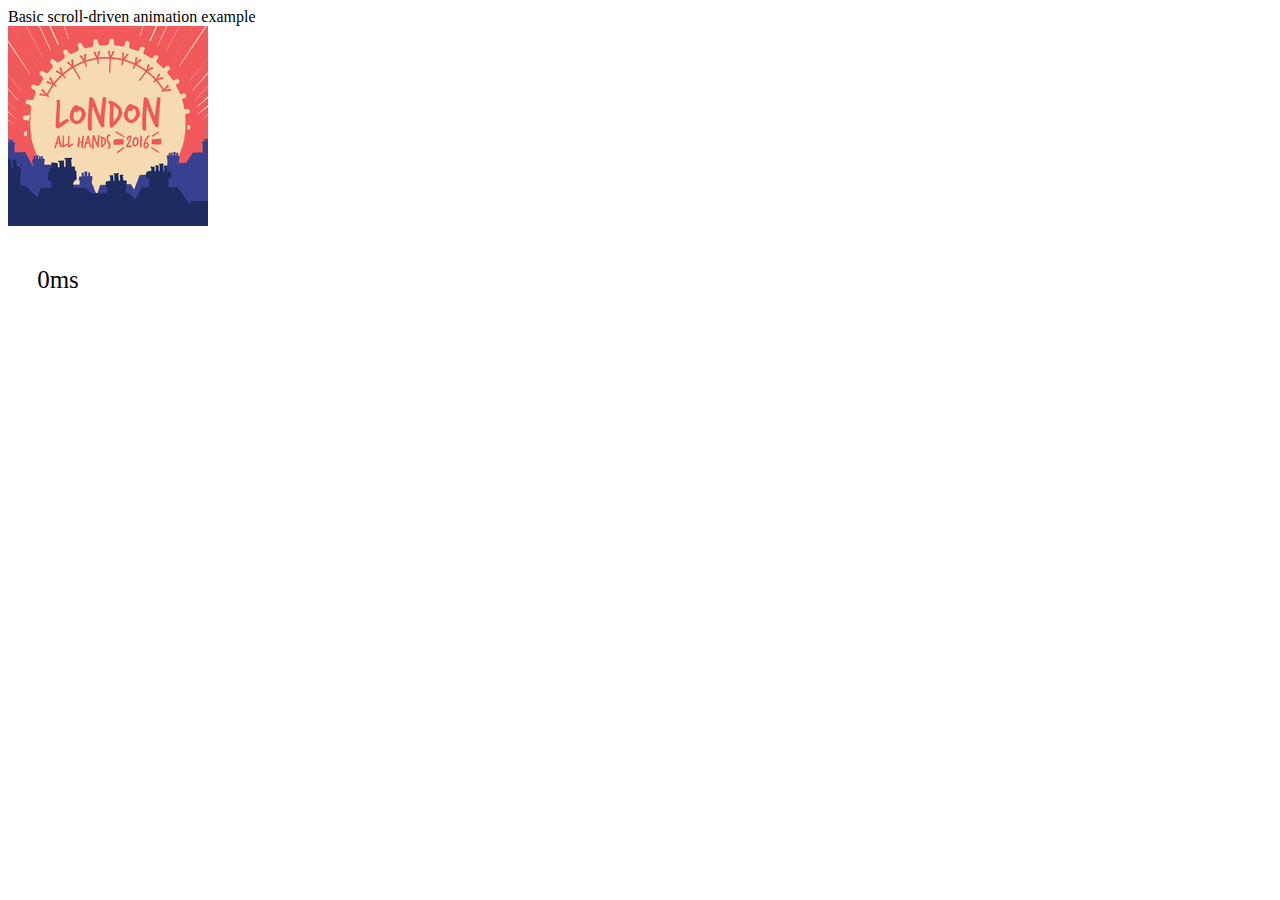
<file: basic.html>
<!DOCTYPE html>
<html>
<head>
  <meta charset="utf-8">
  <meta name="viewport" content="width=device-width">
  <title>Basic scroll-driven animation example</title>
  <link href="basic.css" rel="stylesheet"></link>
  <script src="basic.js"></script>
</head>
<body>
  Basic scroll-driven animation example<br/>
  <div class="container">
    <div id="target">
      <img src="image.png">
    </div>
  </div>
  <div class="scrollable" id="scrollable">
    <div>0ms</div>
    <div>100ms</div>
    <div>200ms</div>
    <div>300ms</div>
    <div>400ms</div>
    <div>500ms</div>
    <div>600ms</div>
    <div>700ms</div>
    <div>800ms</div>
    <div>900ms</div>
    <div>1000ms</div>
  </div><br/><br/>

</body>
</html>
</file>
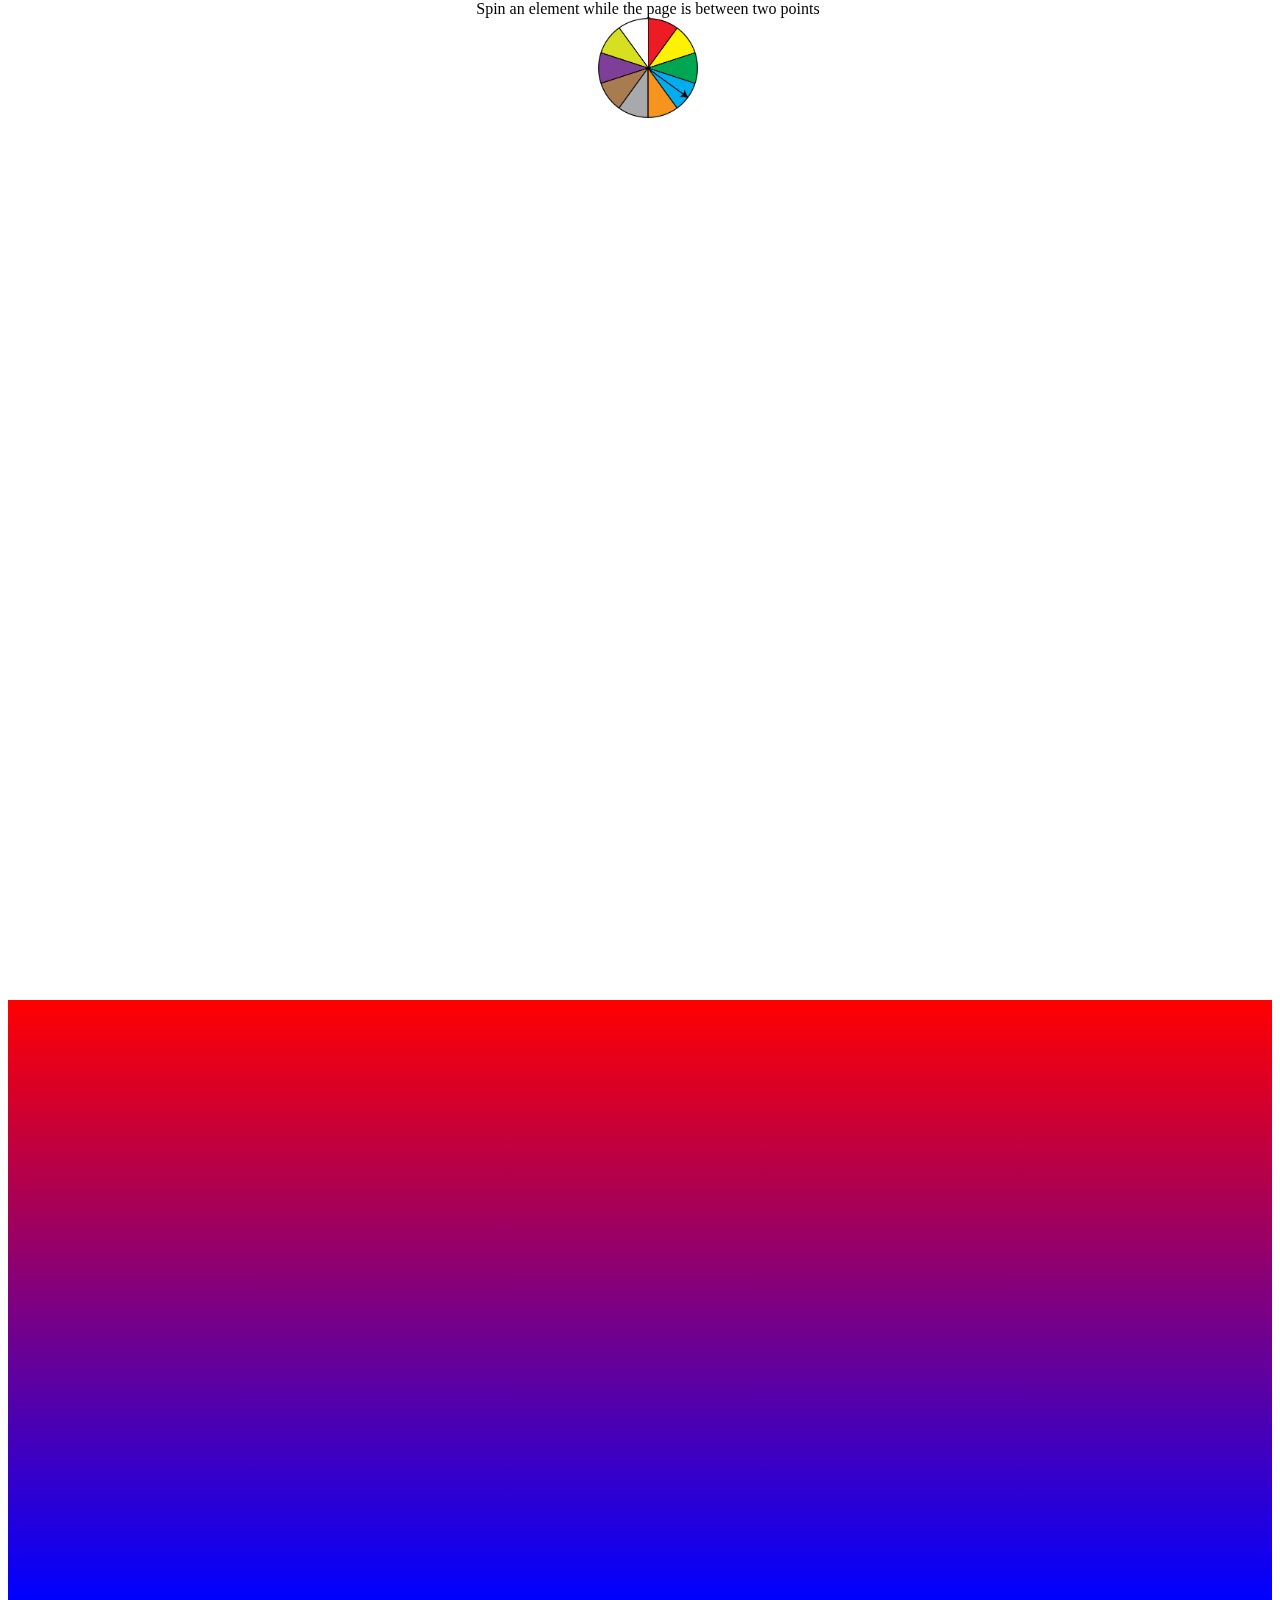
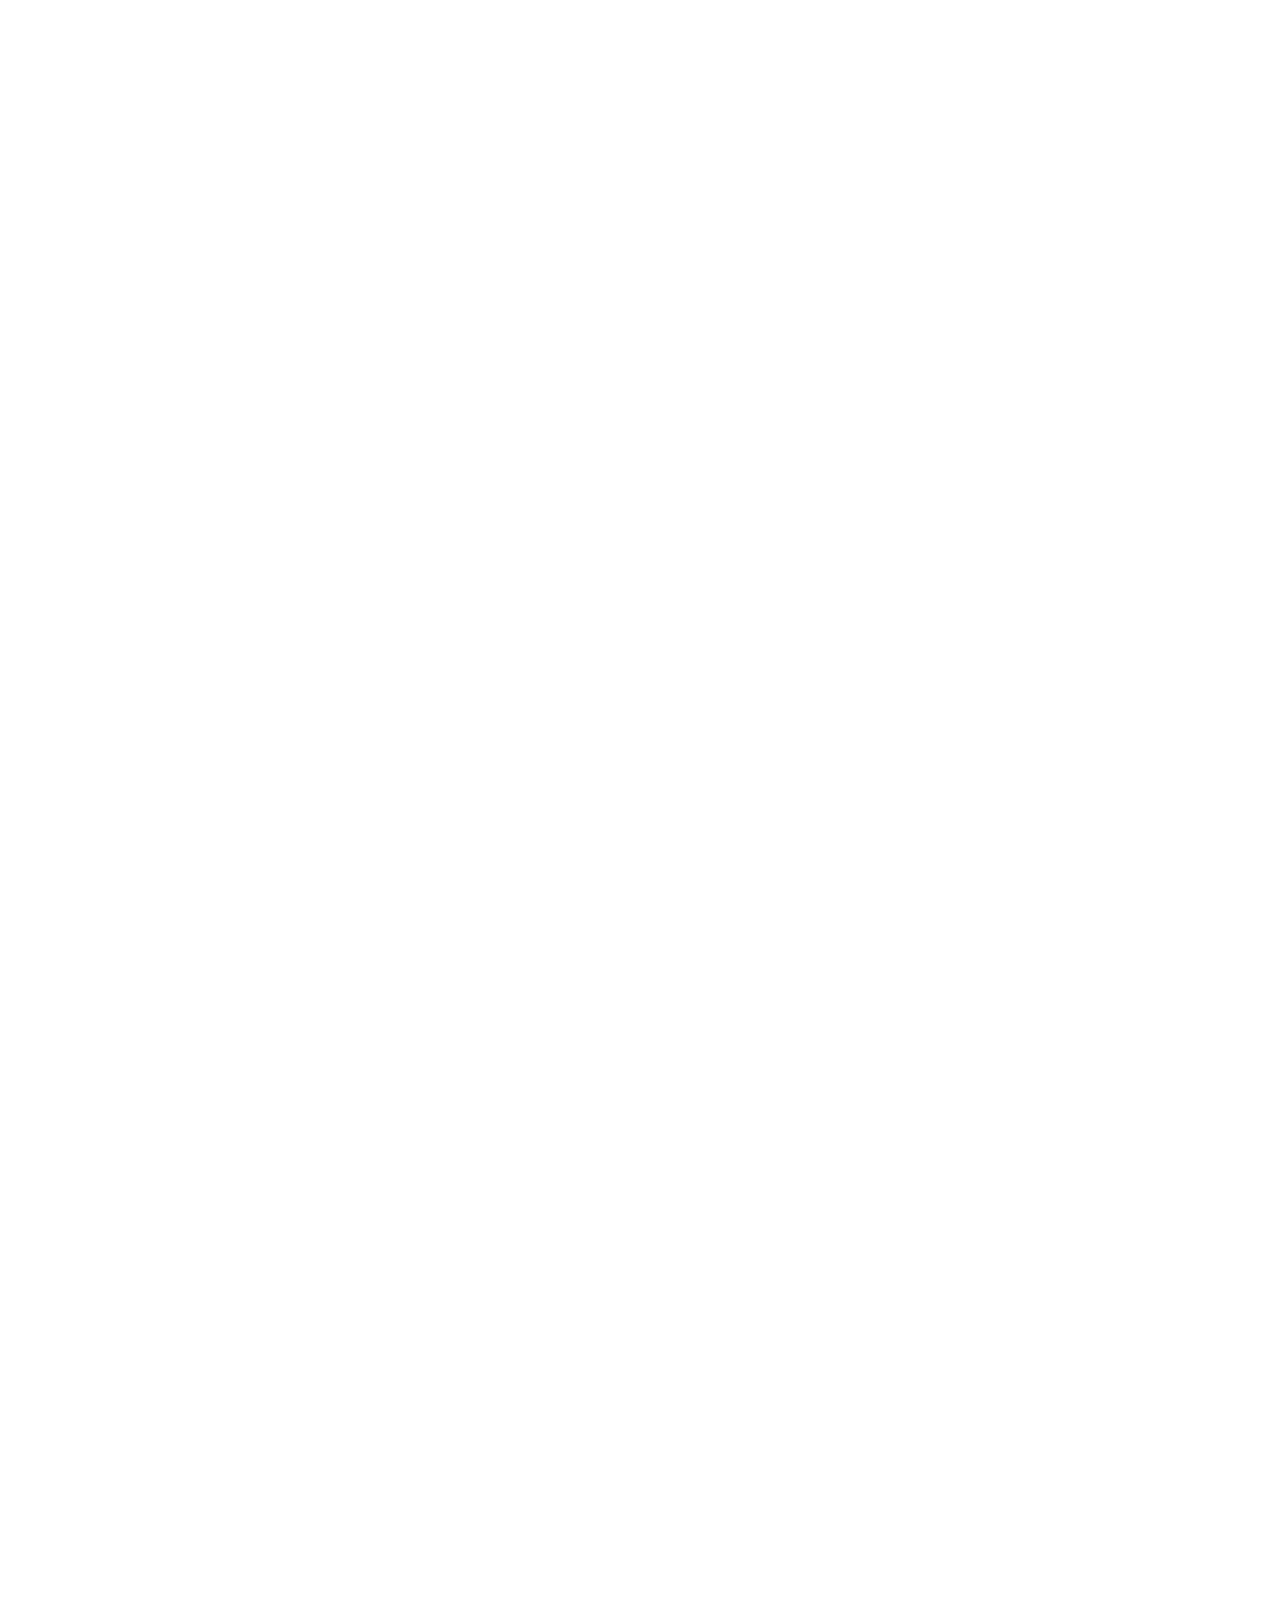
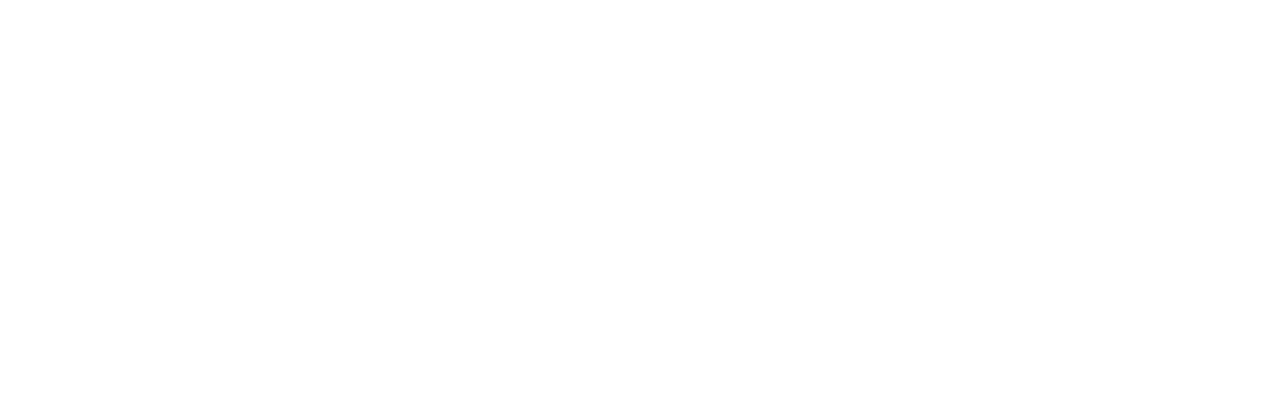
<file: timebase-example2.html>
<!DOCTYPE html>
<html>
  <head>
    <meta charset="utf-8">
    <title>Spin an element while the page is between two points</title>
    <link href="timebase-example2.css" rel="stylesheet"></link>
    <script src="timebase-example2.js"></script>
  </head>
  <body>
    <div id="spinner-container">
      Spin an element while the page is between two points<br/>
      <img src="spinner.png" id="spinner">
    </div>
    <div id="active"></div>
  </body>
</html>
</file>
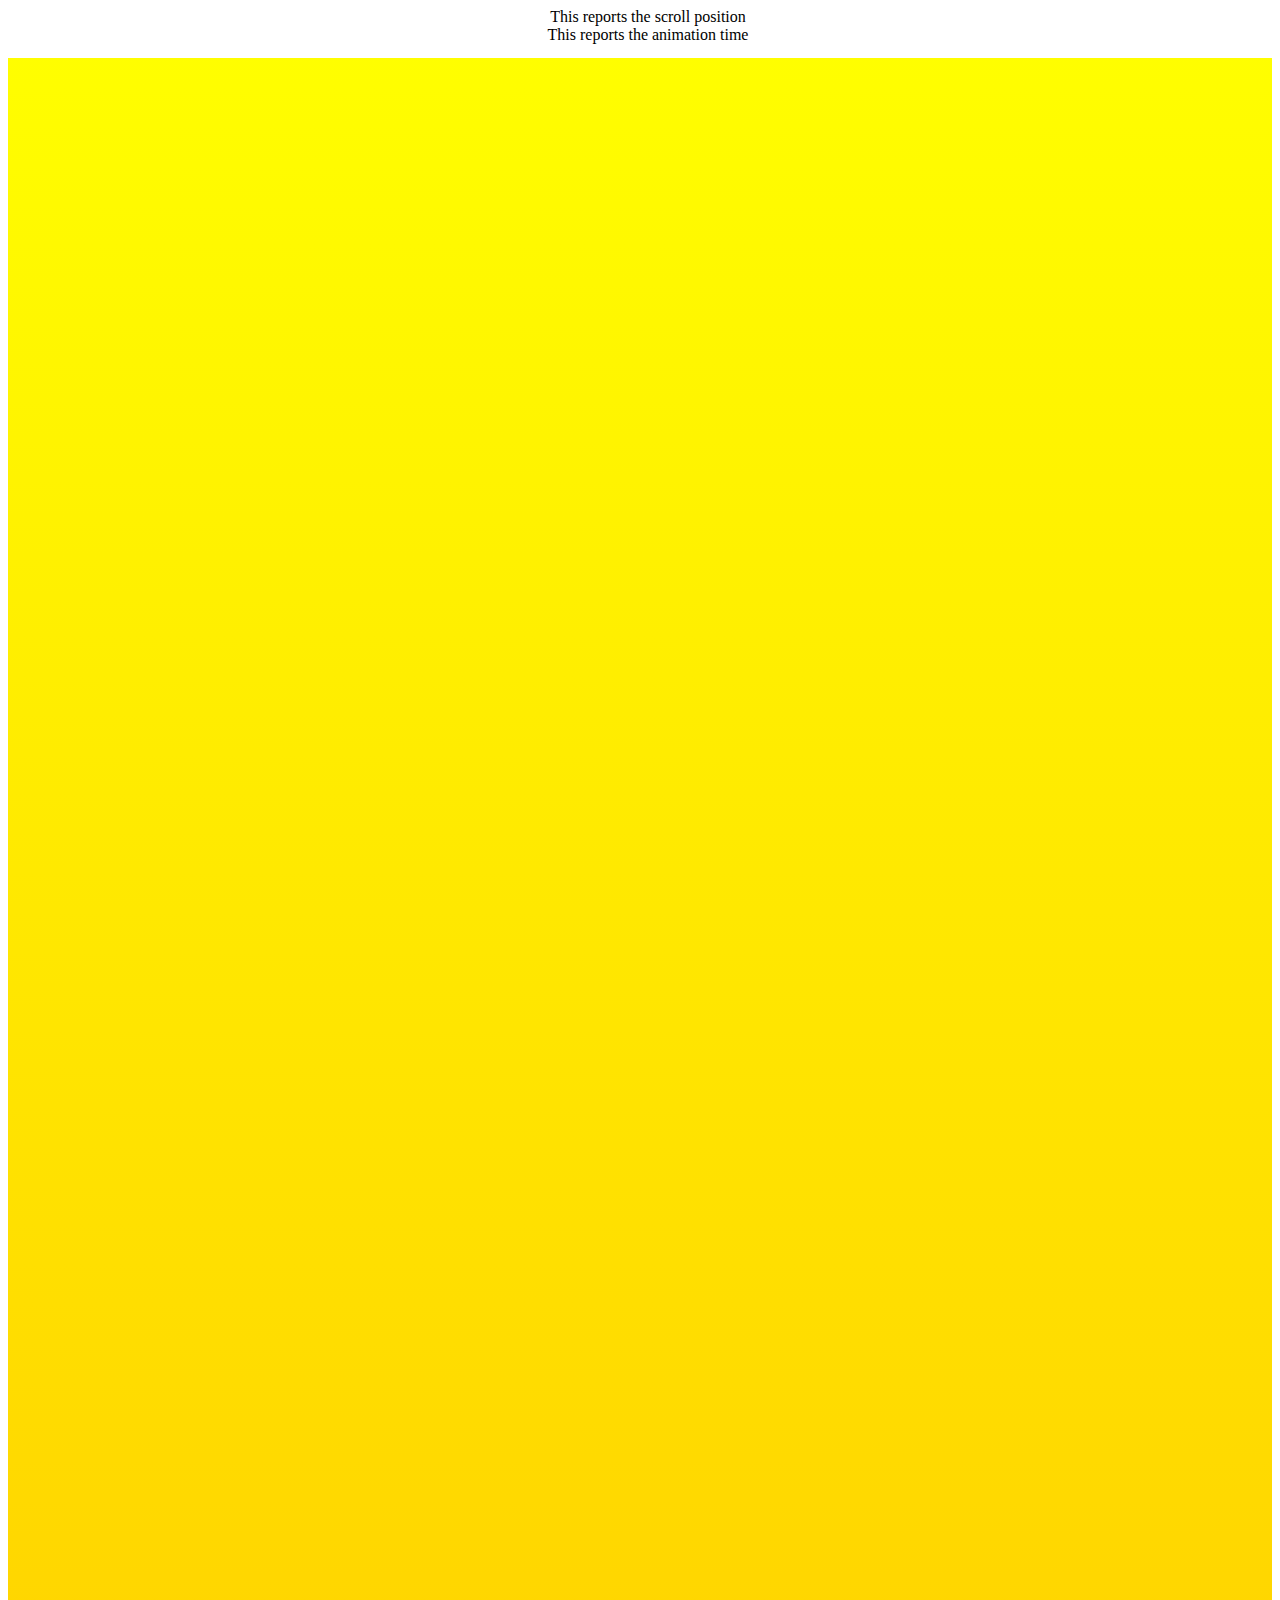
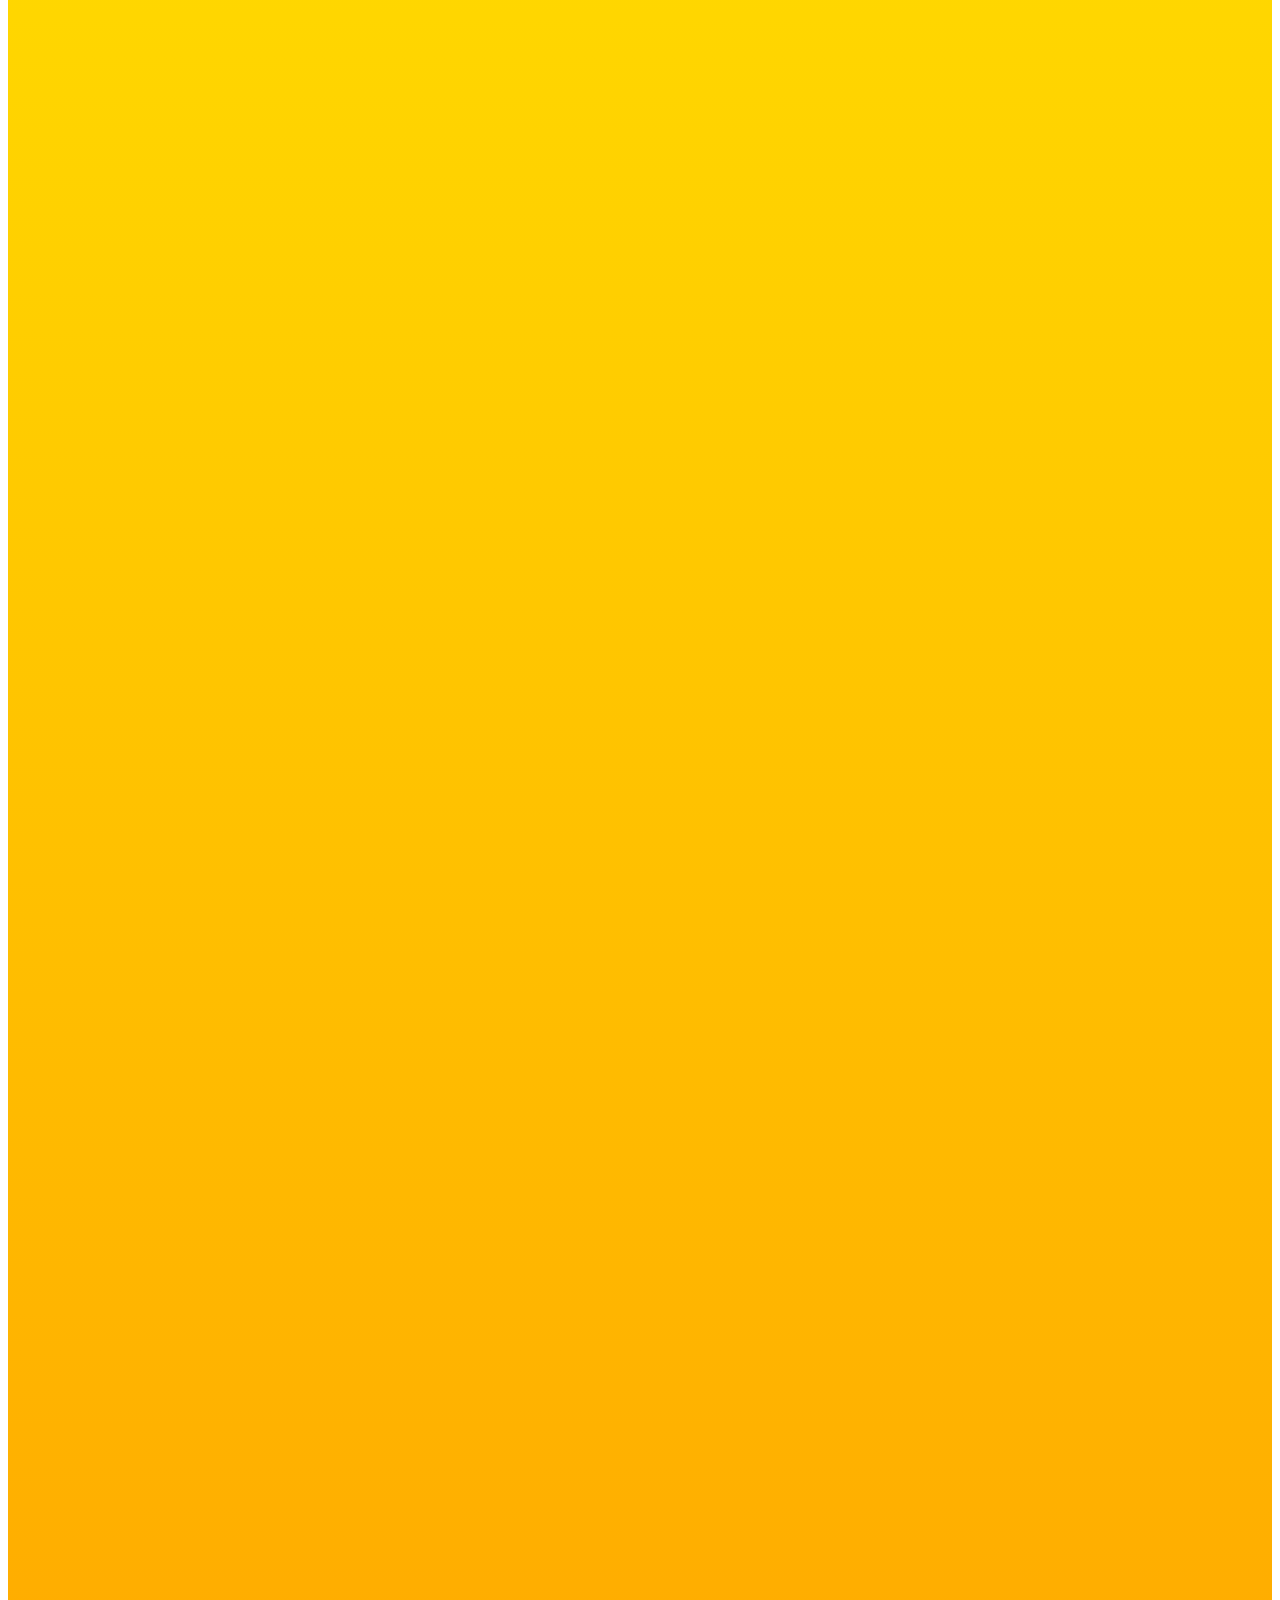
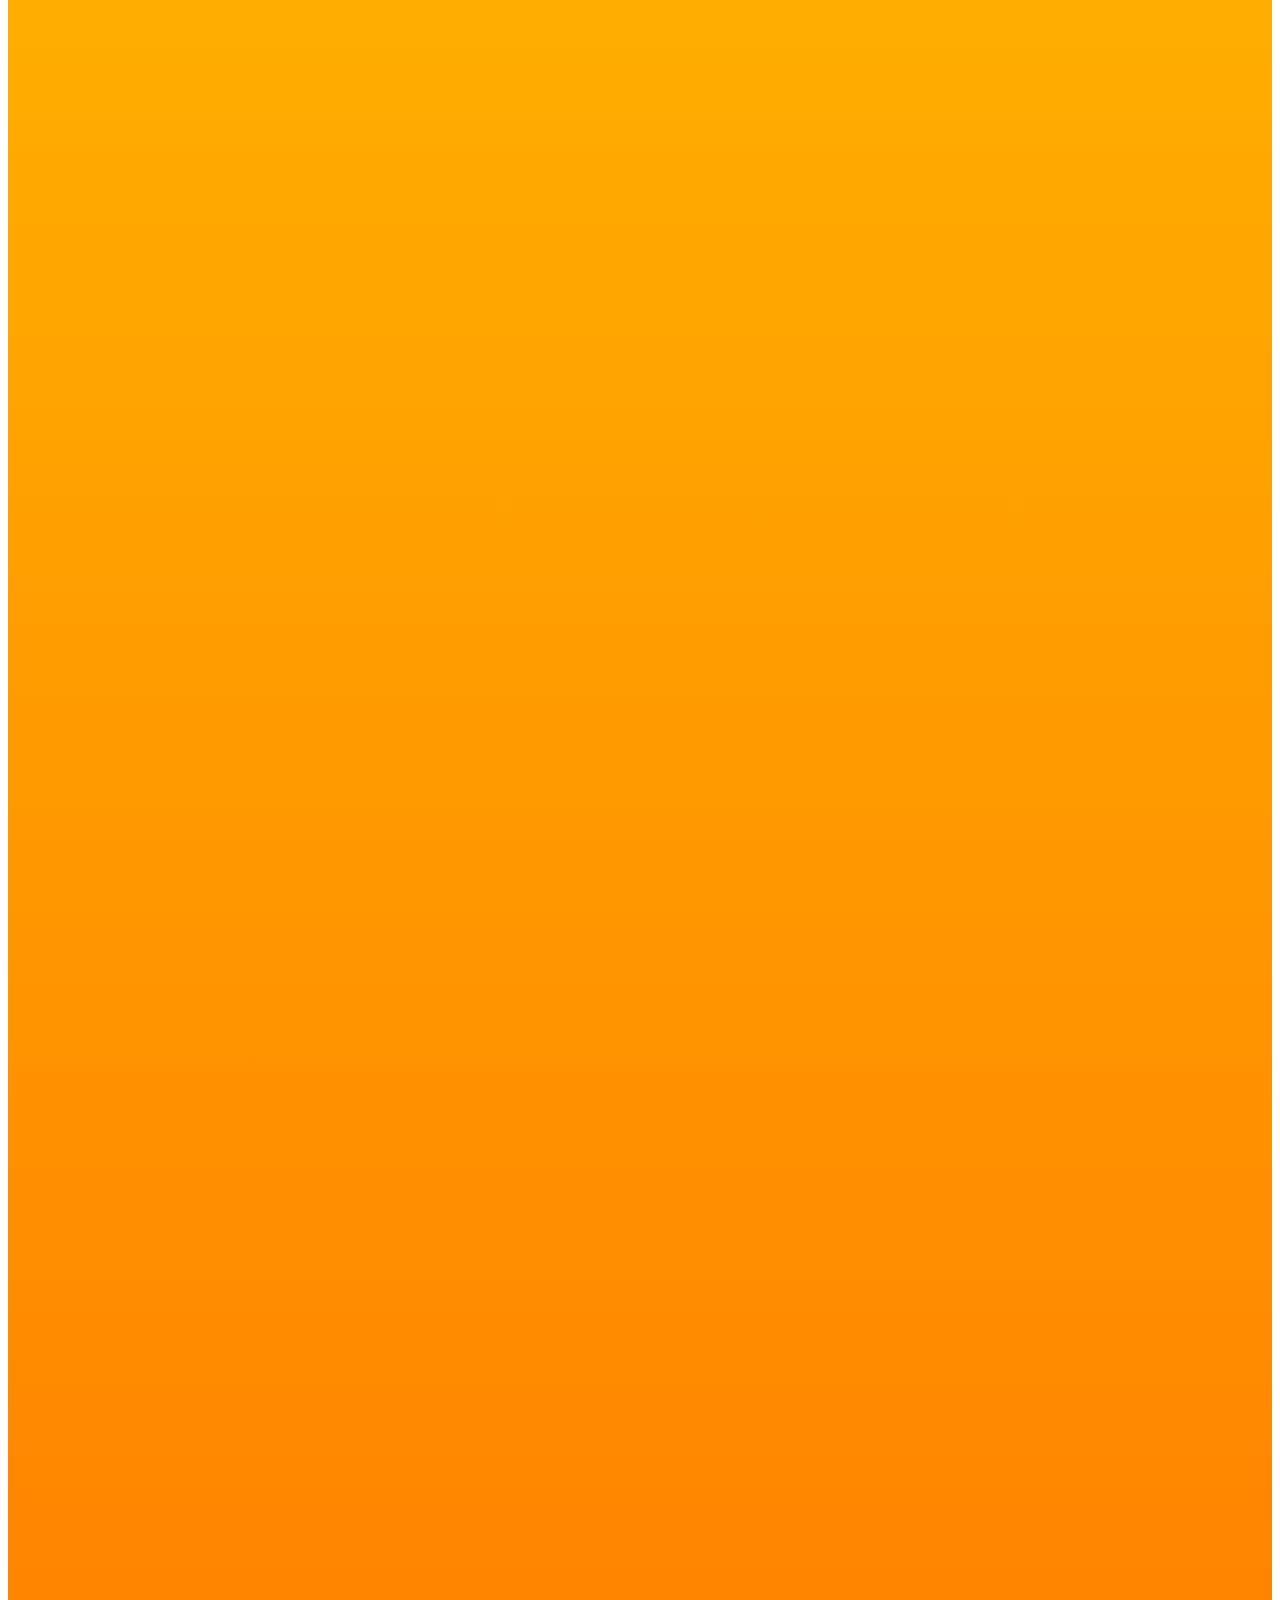
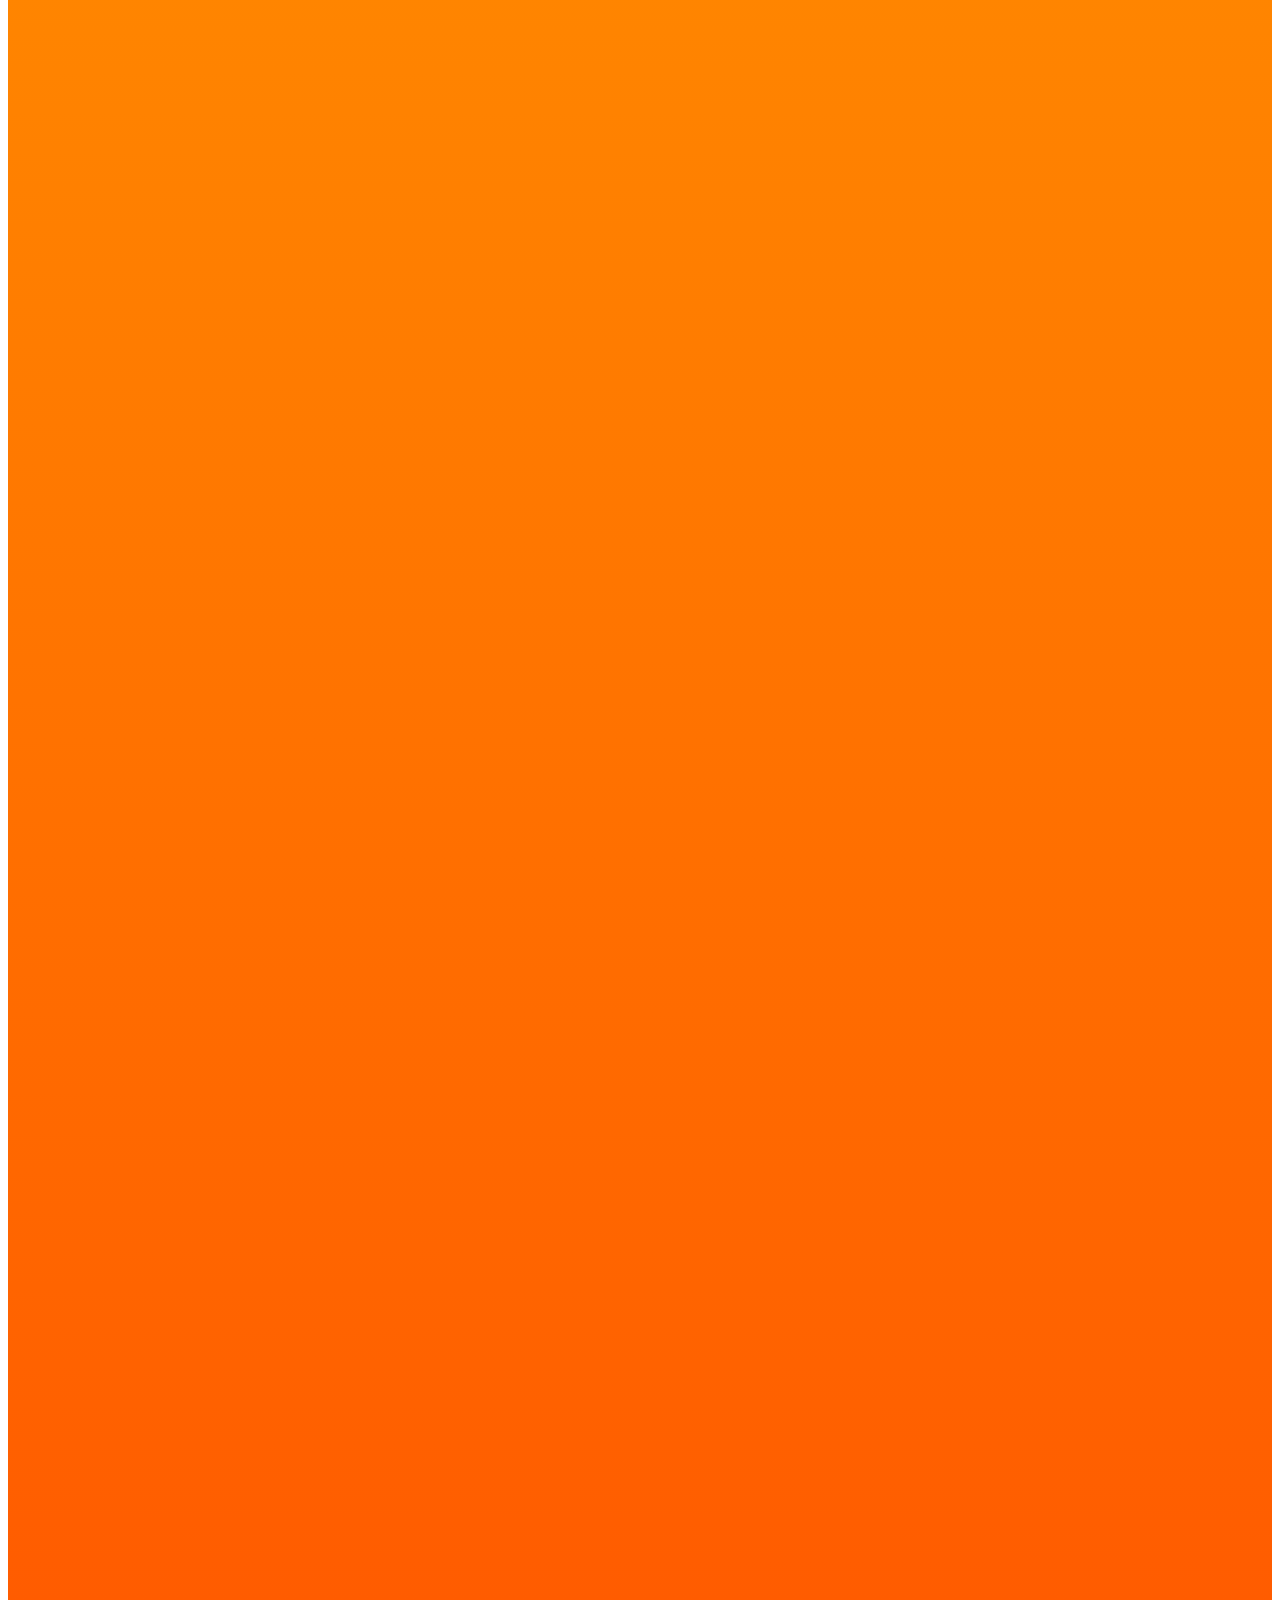
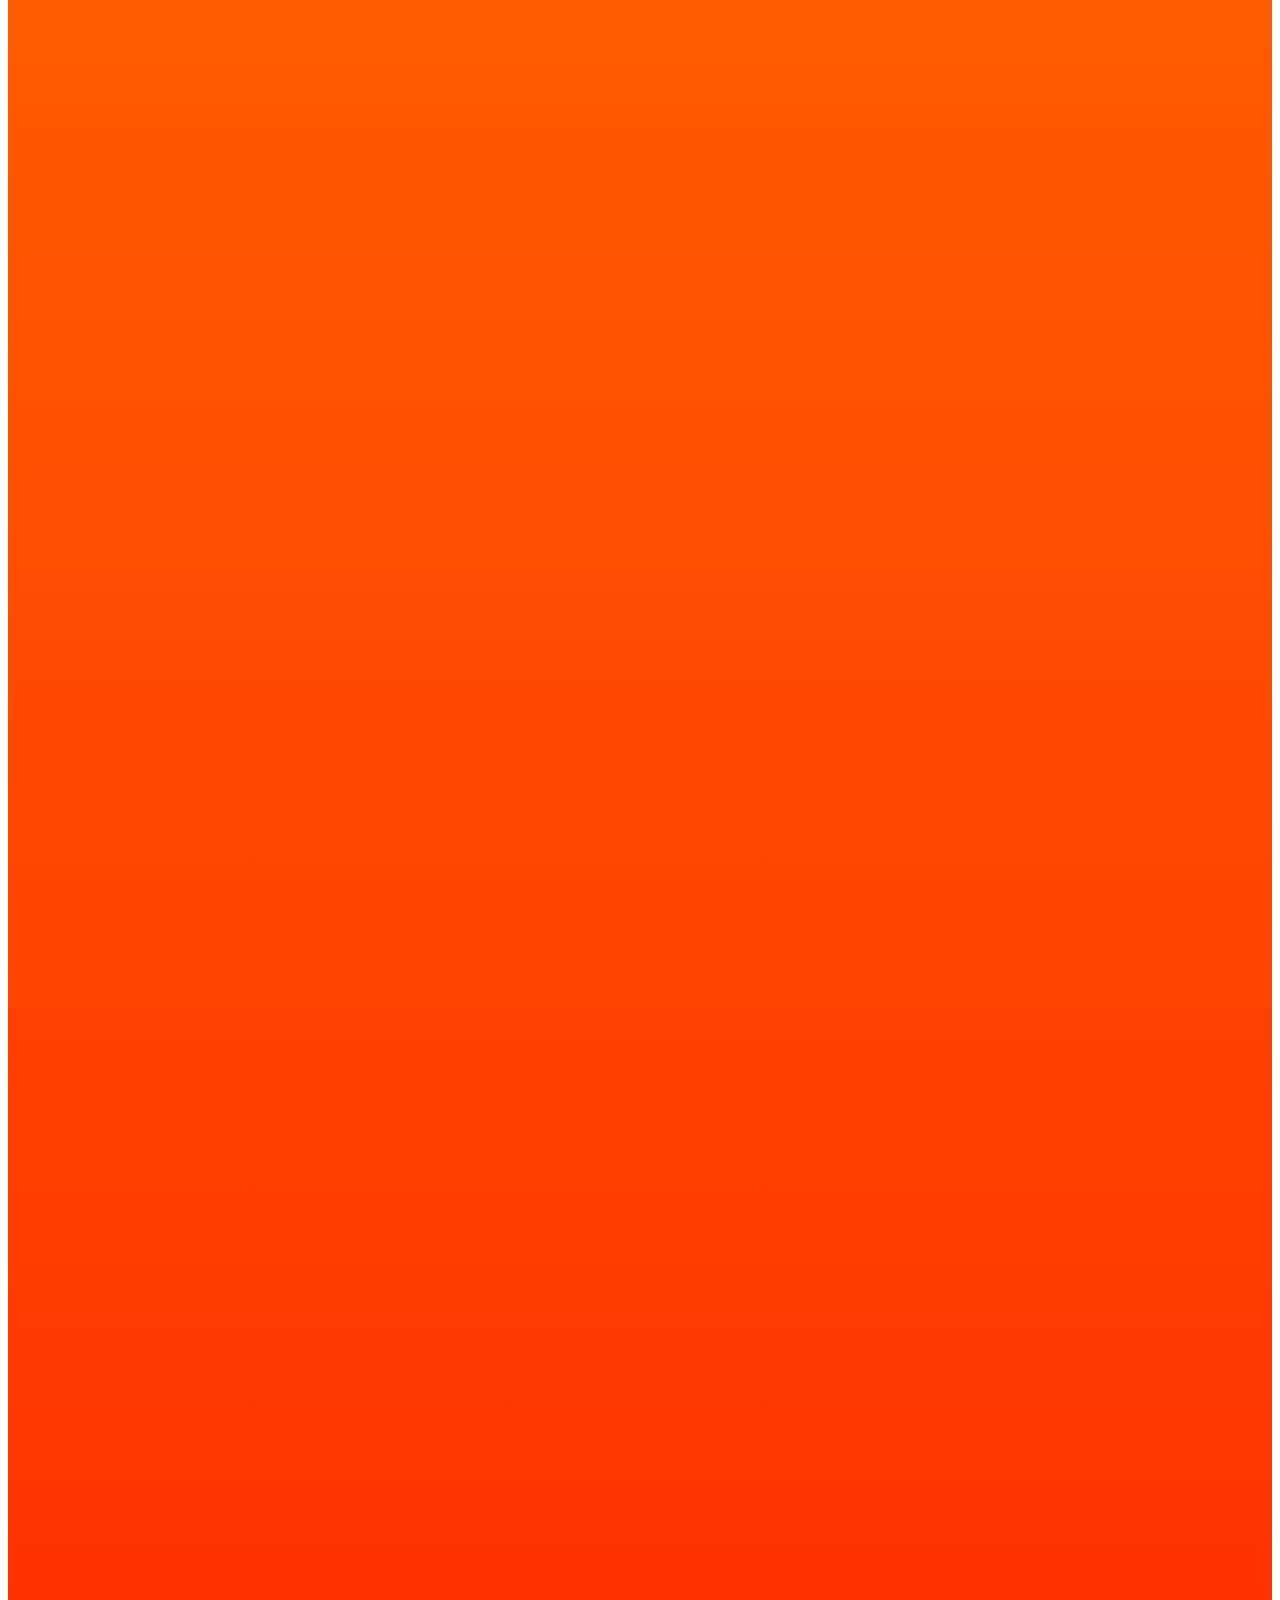
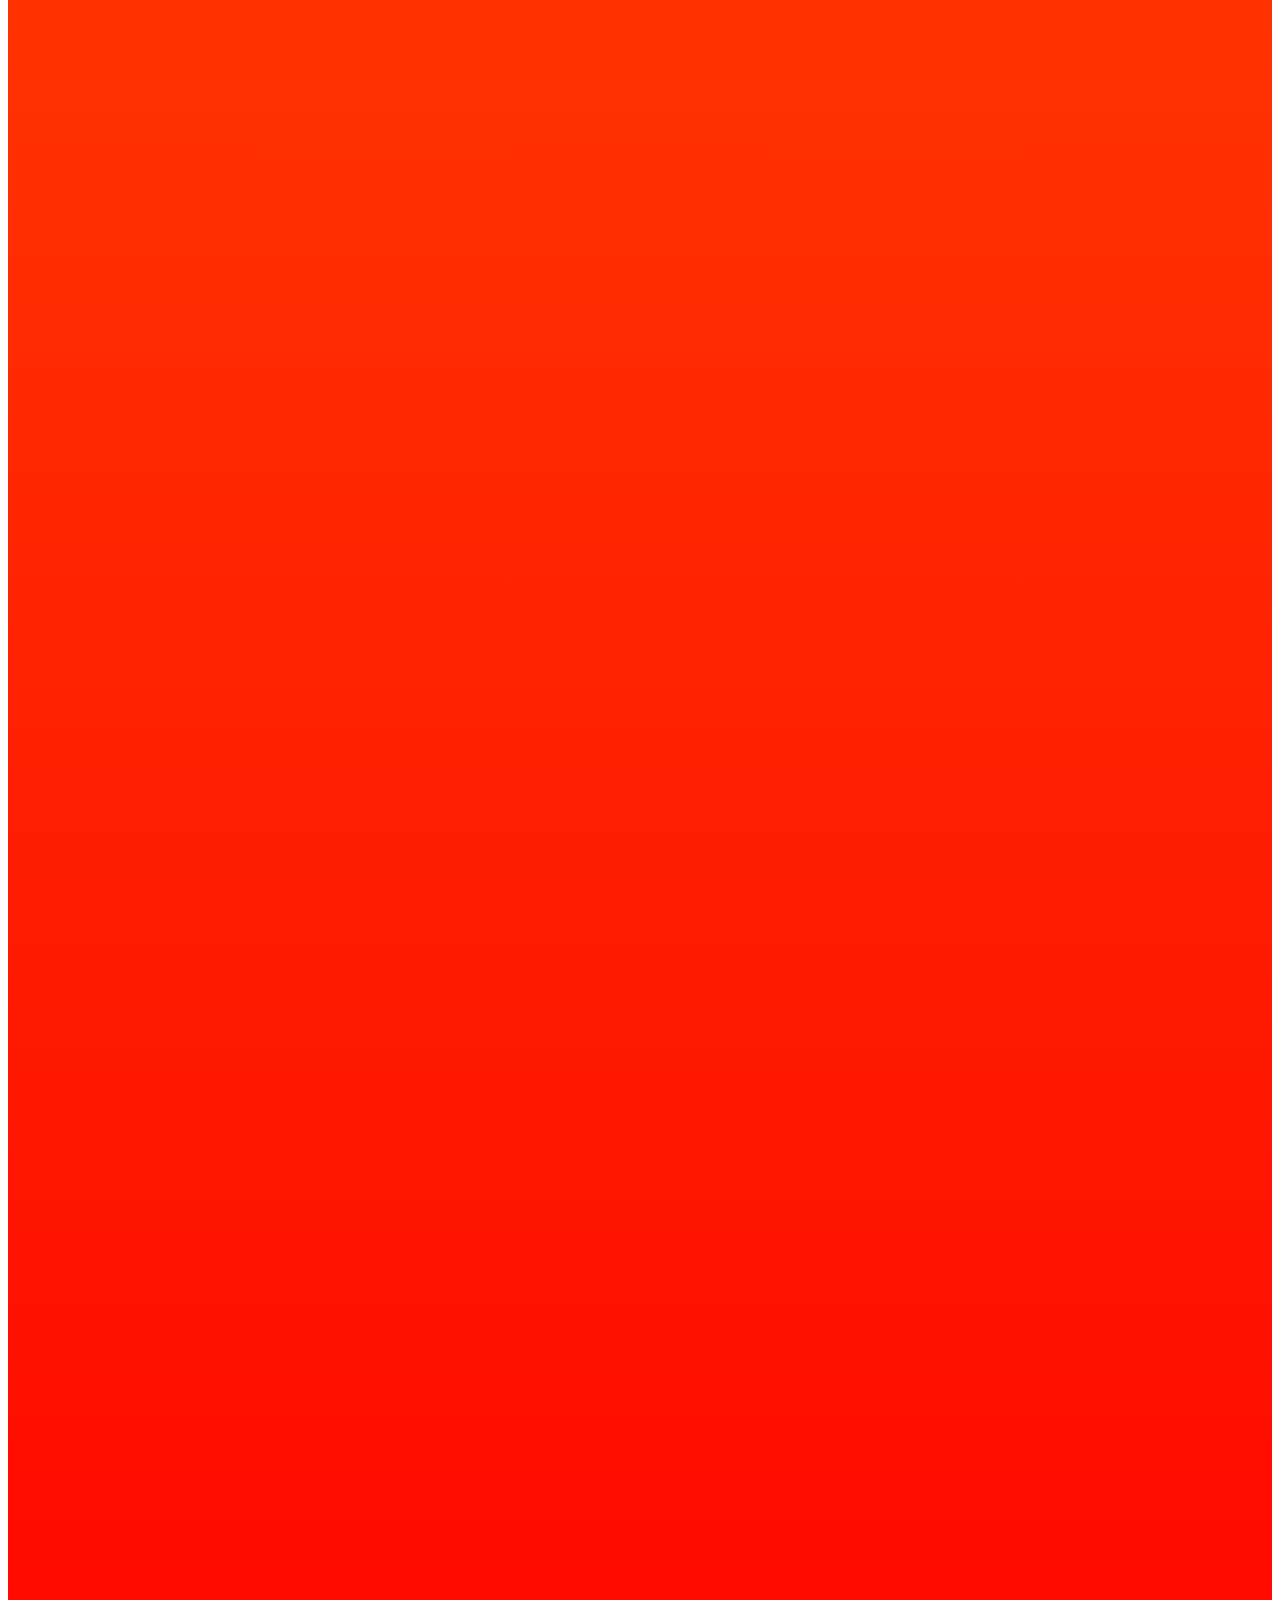
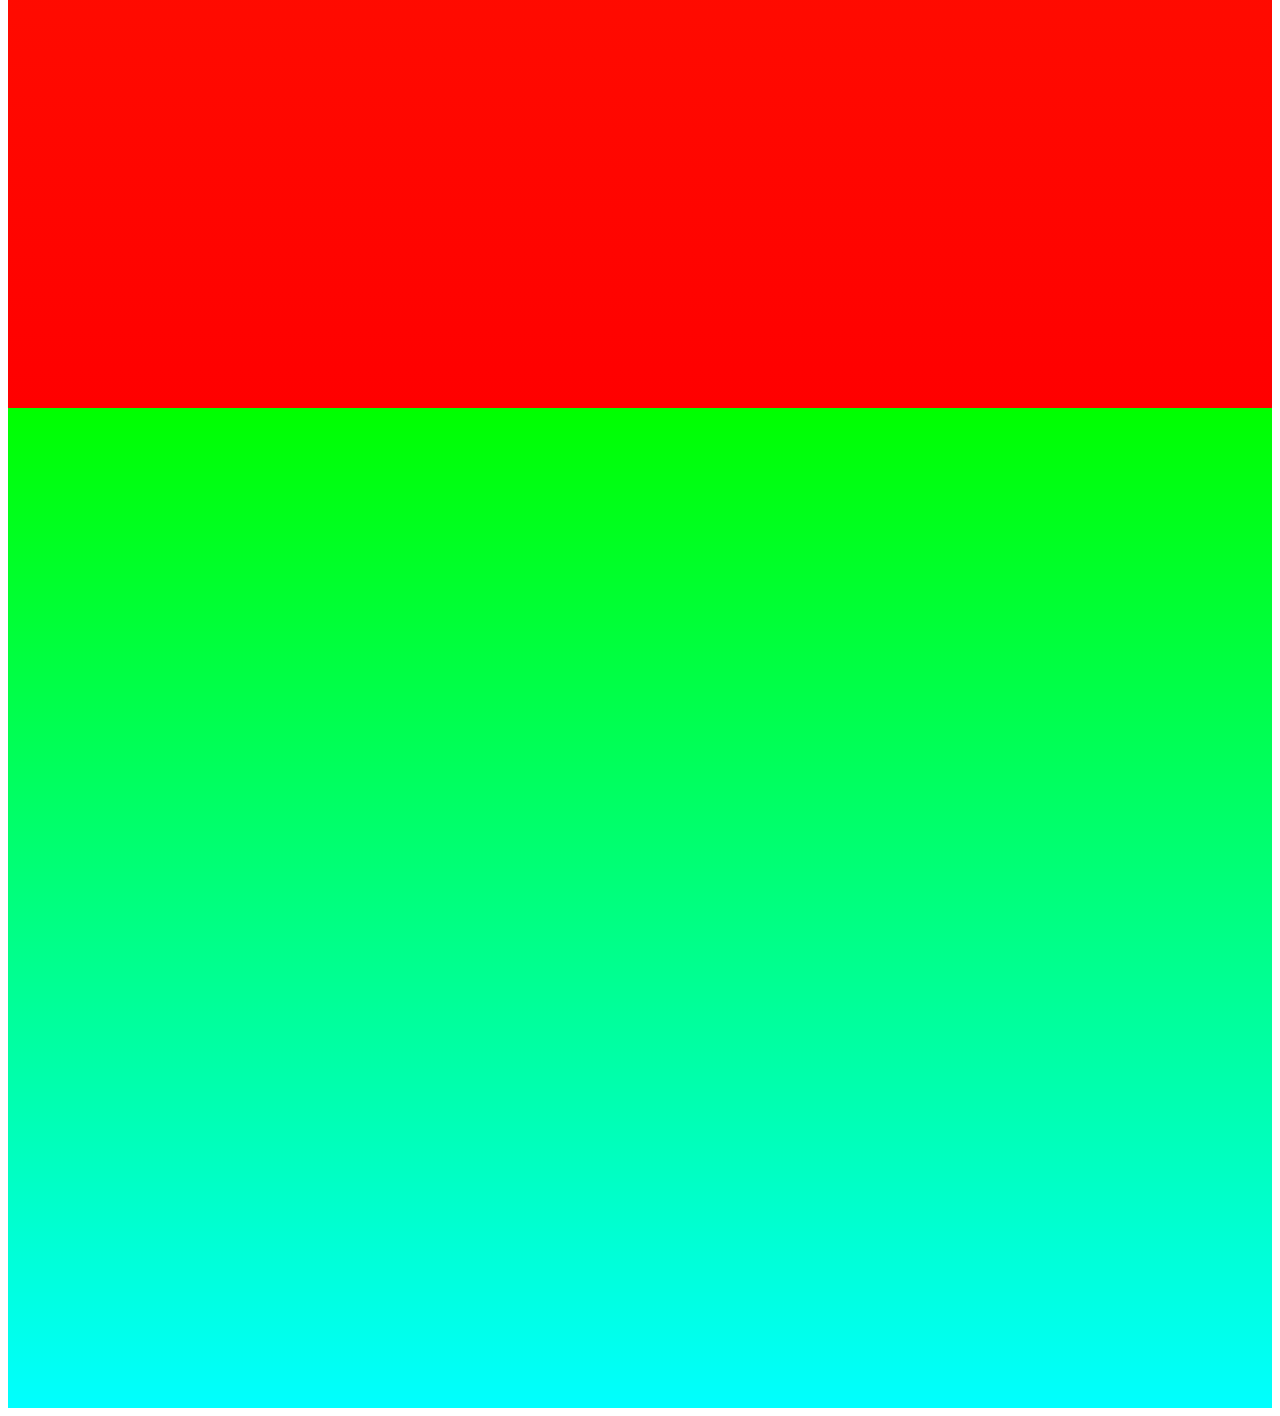
<file: examples/layout-cycle1.html>
<!DOCTYPE html>
<html>
  <head>
    <meta charset="utf-8">
    <title>Animation effect changes scroll position</title>
    <link href="layout-cycle1.css" rel="stylesheet"></link>
    <script src="layout-cycle1.js"></script>
  </head>
  <body>
    <div id="reporter">
      <div id="offset">This reports the scroll position</div>
      <div id="time">This reports the animation time</div>
    </div>
    <div id="top"></div>
    <div id="bottom"></div>
  </body>
</html>
</file>
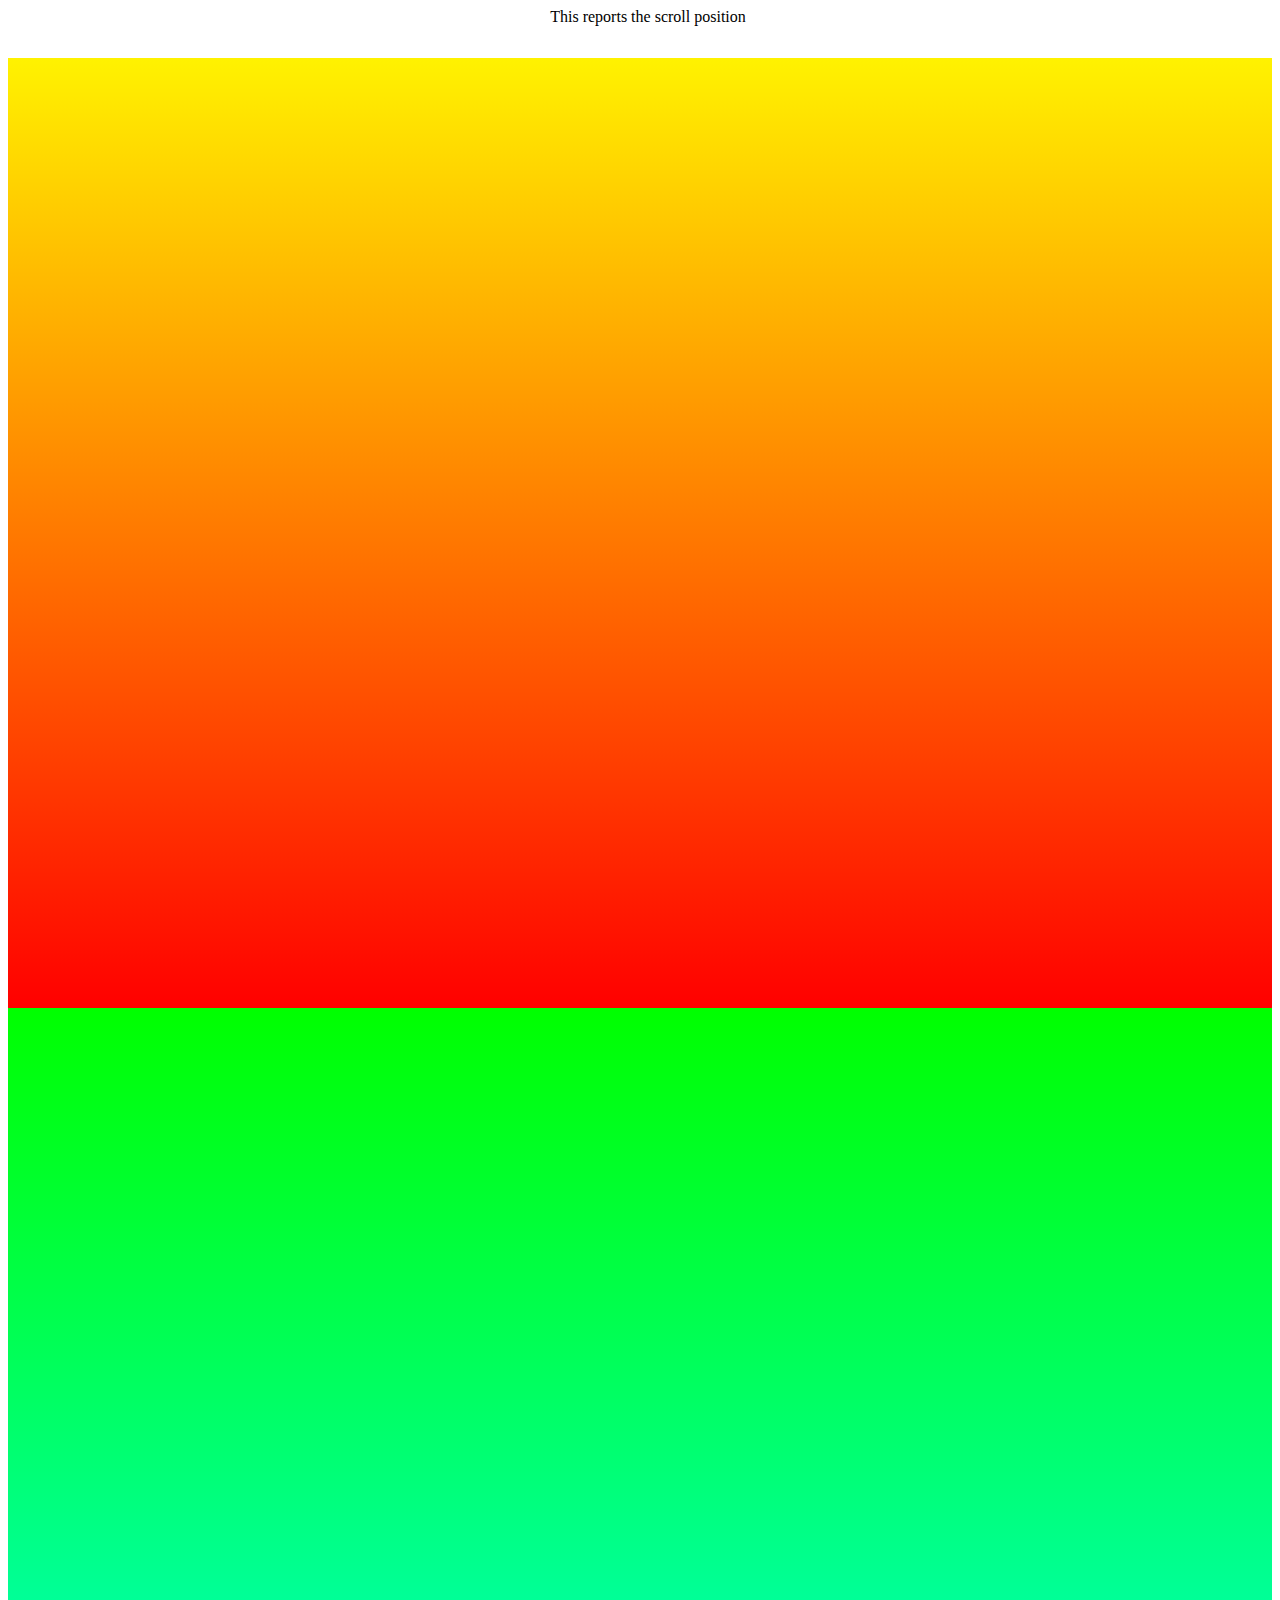
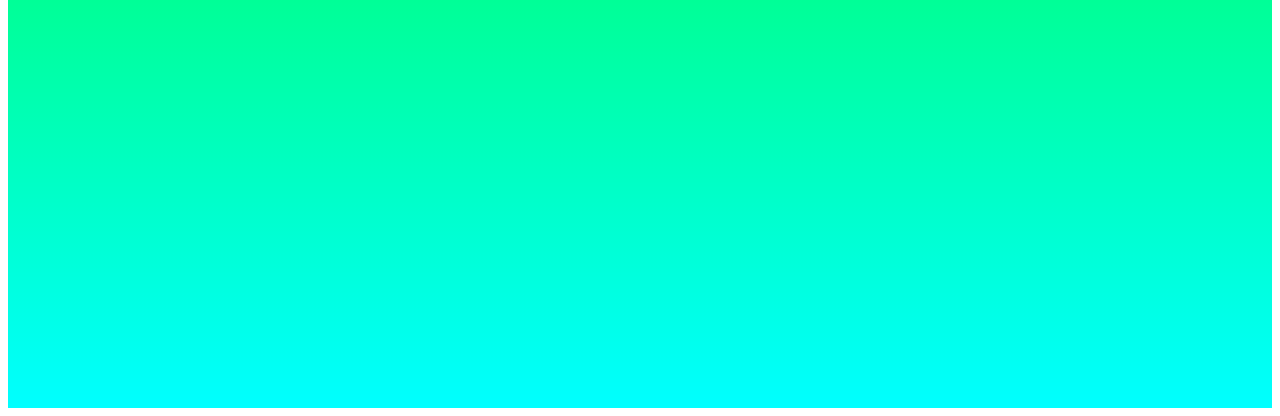
<file: examples/layout-cycle2.html>
<!DOCTYPE html>
<html>
  <head>
    <meta charset="utf-8">
    <title>Animation effect changes scroll position</title>
    <link href="layout-cycle2.css" rel="stylesheet"></link>
    <script src="layout-cycle2.js"></script>
  </head>
  <body>
    <div id="offset">This reports the scroll position</div>
    <div id="top"></div>
    <div id="bottom"></div>
  </body>
</html>
</file>
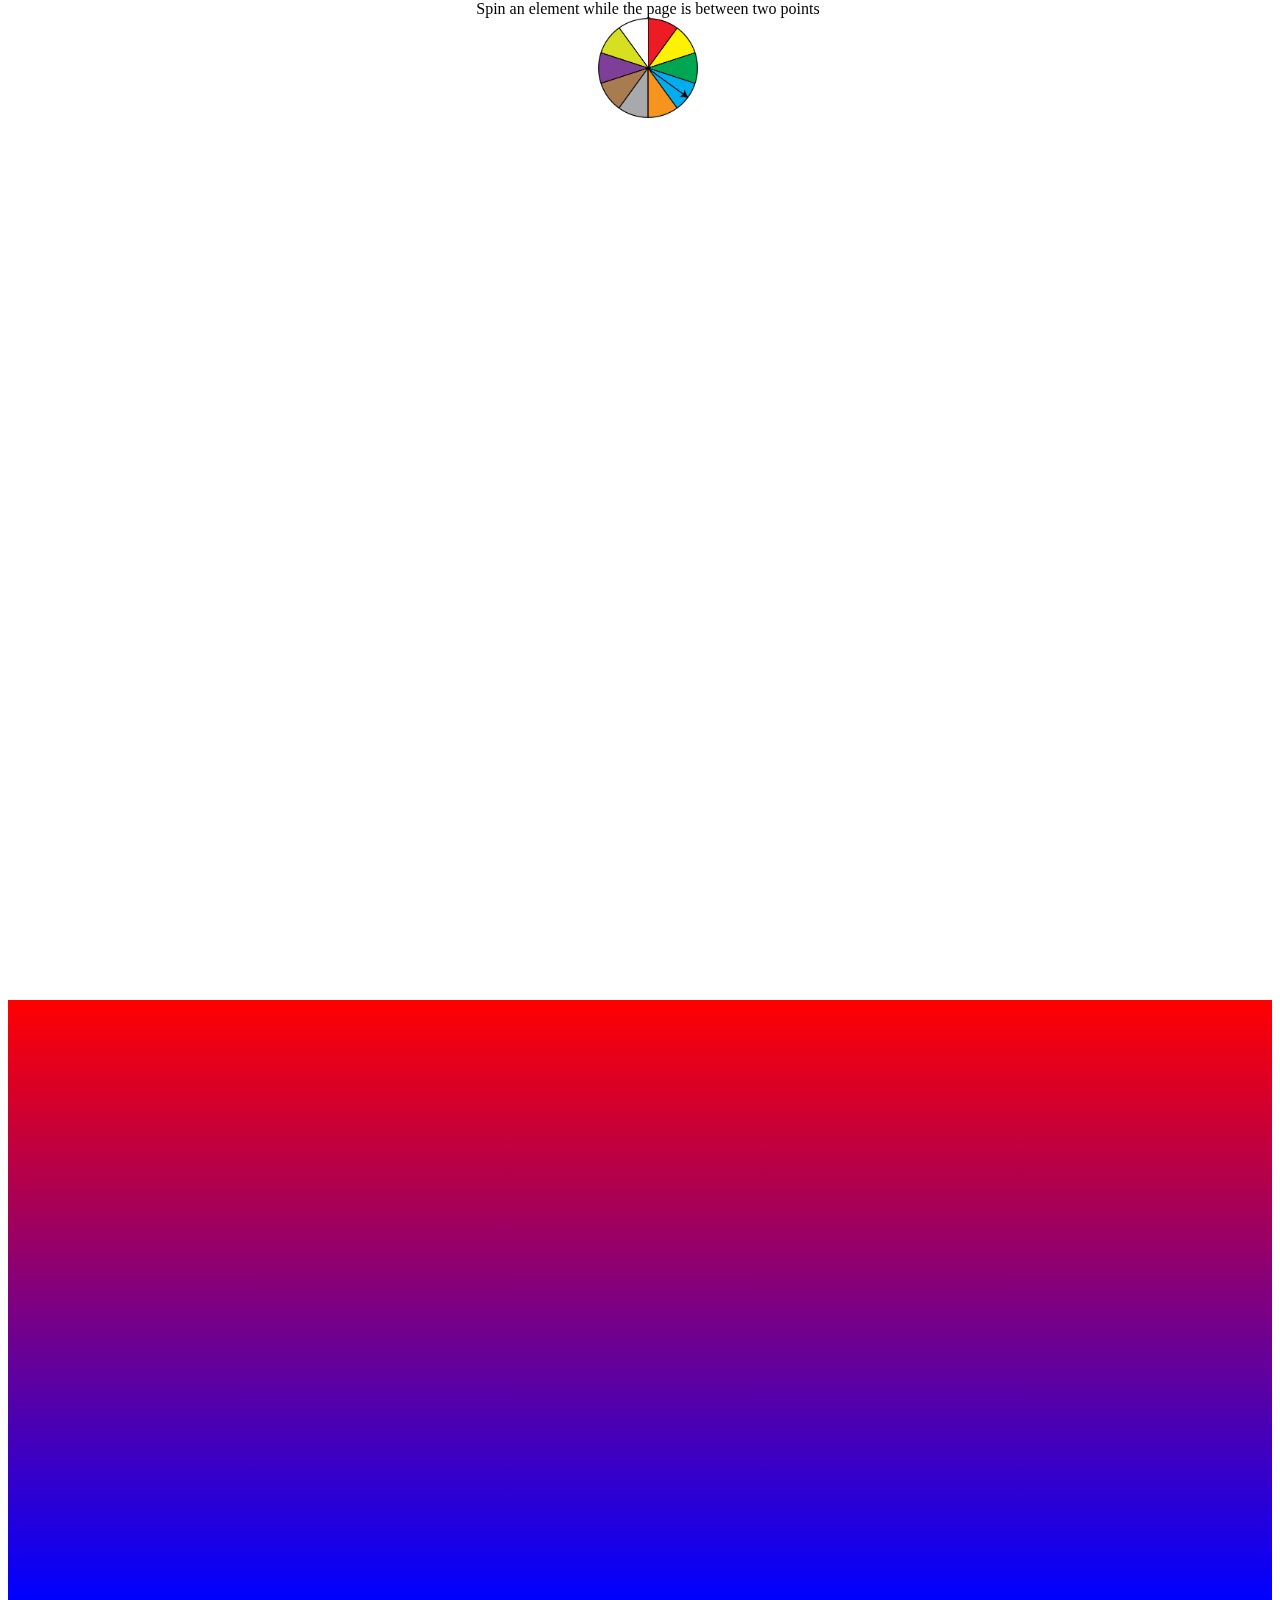
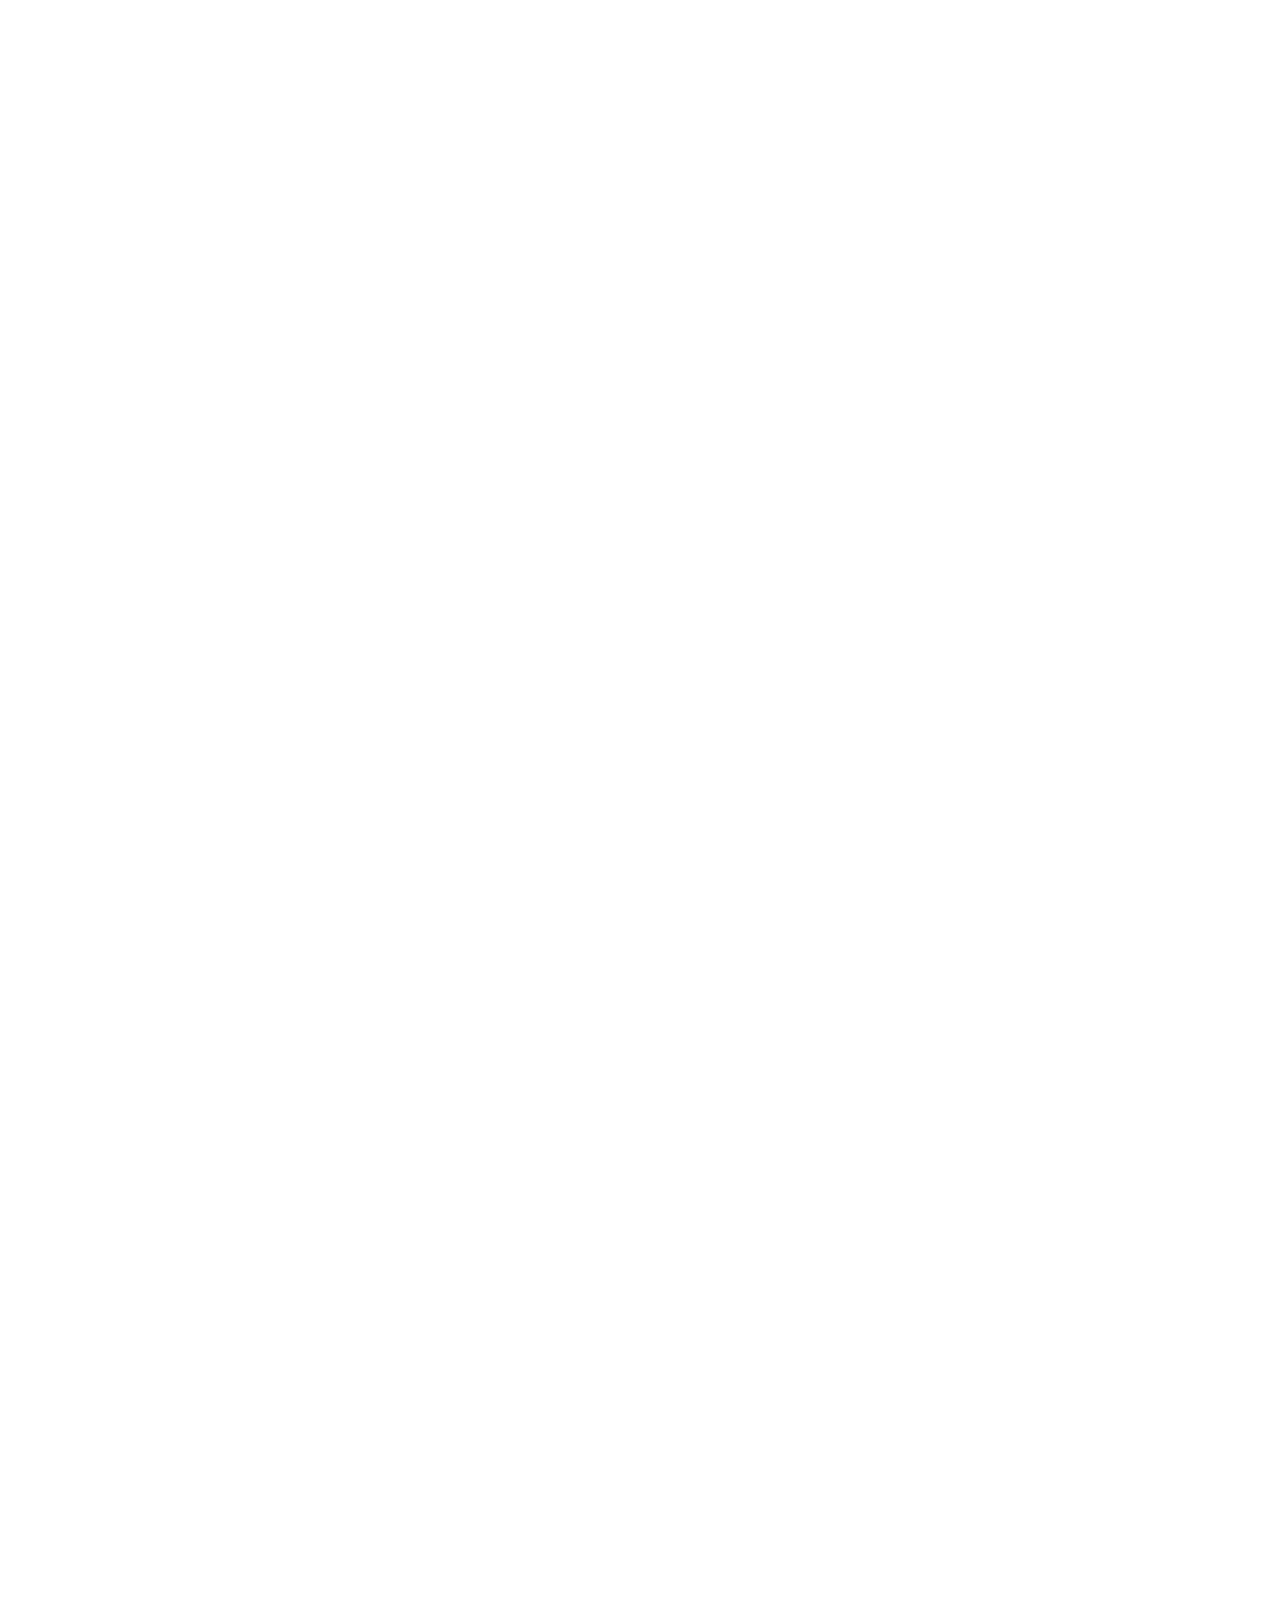
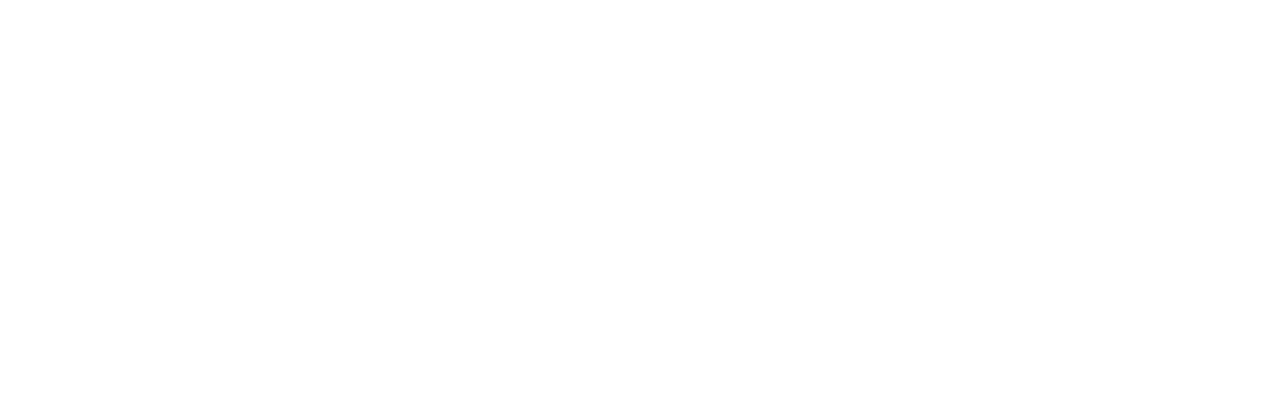
<file: examples/timebase-example2-fill.html>
<!DOCTYPE html>
<html>
  <head>
    <meta charset="utf-8">
    <title>Spin an element while the page is between two points</title>
    <link href="timebase-example2.css" rel="stylesheet"></link>
    <script src="timebase-example2-fill.js"></script>
  </head>
  <body>
    <div id="spinner-container">
      Spin an element while the page is between two points<br/>
      <img src="spinner.png" id="spinner">
    </div>
    <div id="active"></div>
  </body>
</html>
</file>
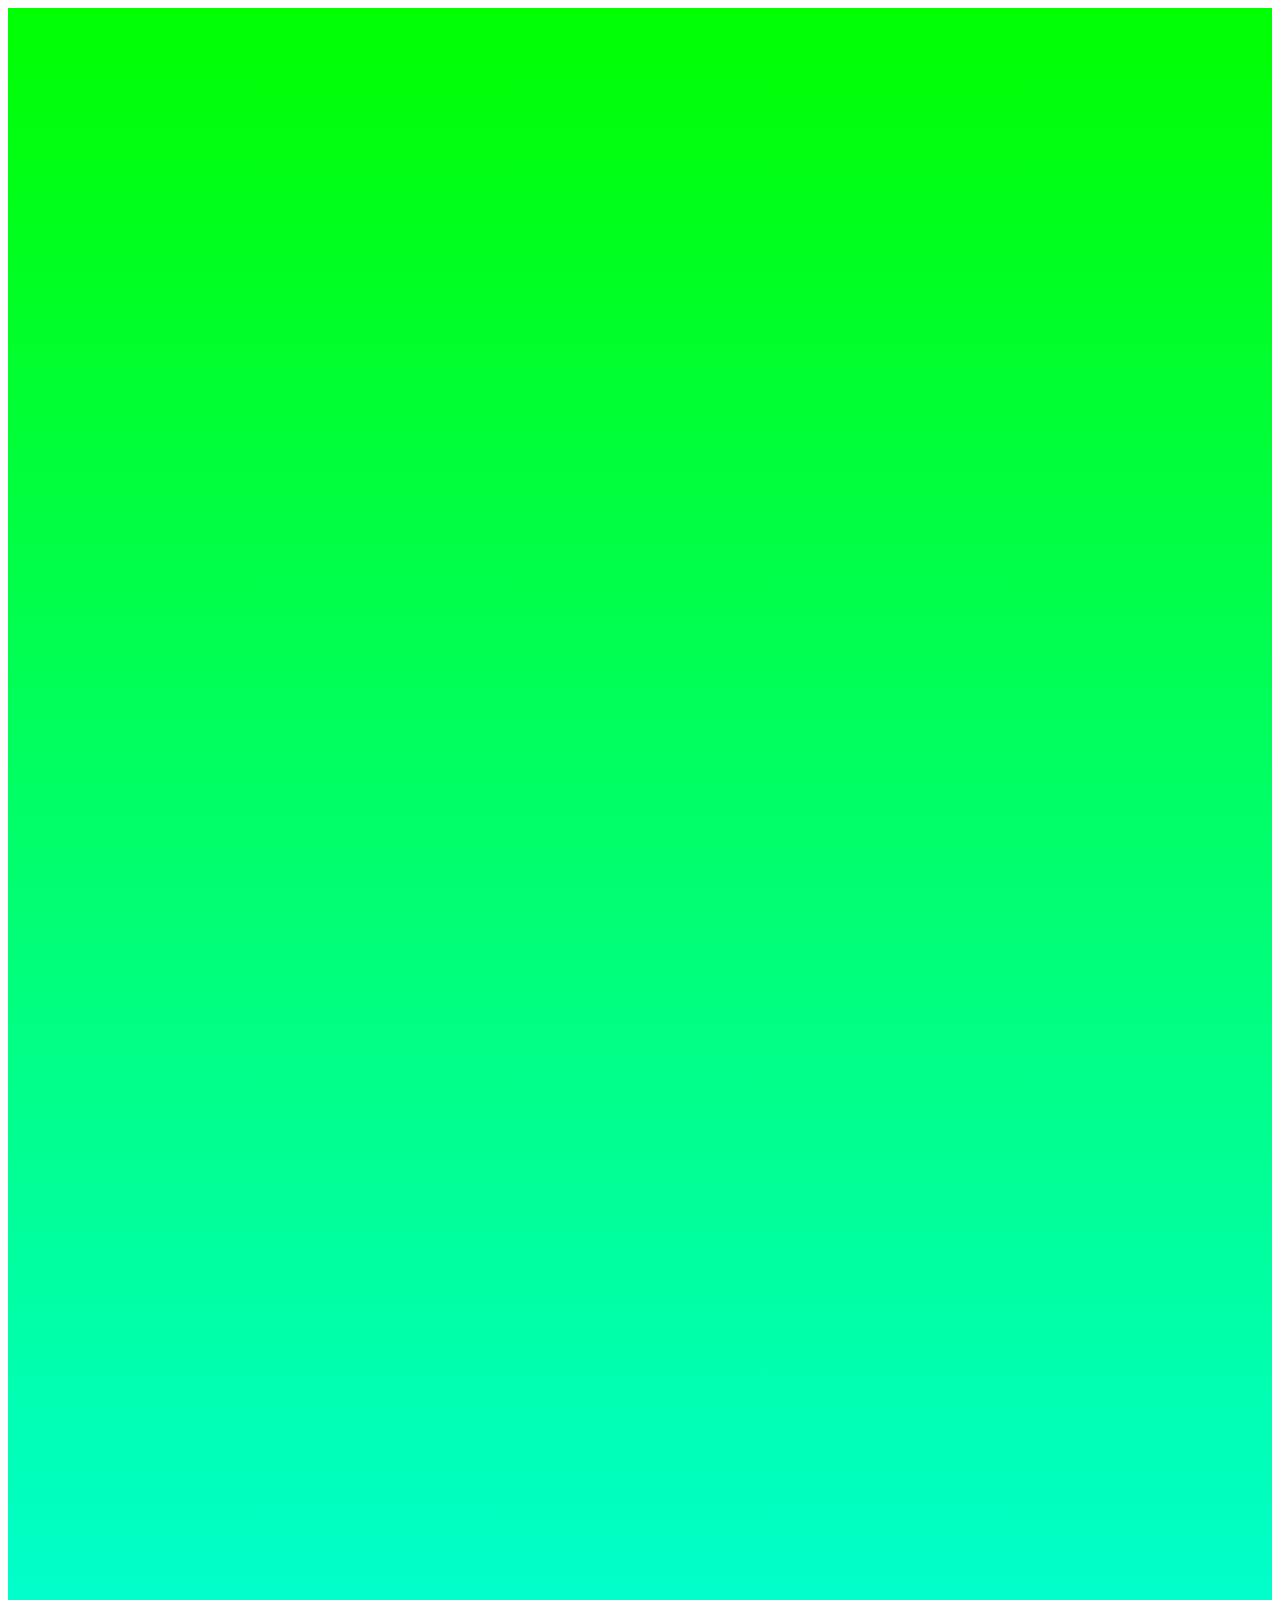
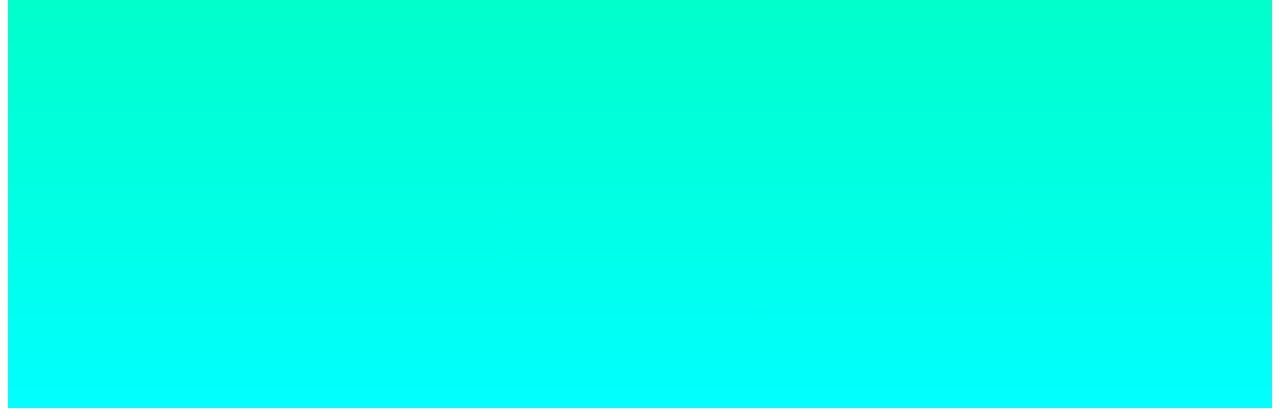
<file: examples/timebase-example3.html>
<!DOCTYPE html>
<html>
  <head>
    <meta charset="utf-8">
    <title>Draw a reading progress bar along the top of the page as the user scrolls</title>
    <link href="timebase-example3.css" rel="stylesheet"></link>
    <script src="timebase-example3.js"></script>
  </head>
  <body>
    <div id="progress"></div>
    <div id="content"></div>
  </body>
</html>
</file>
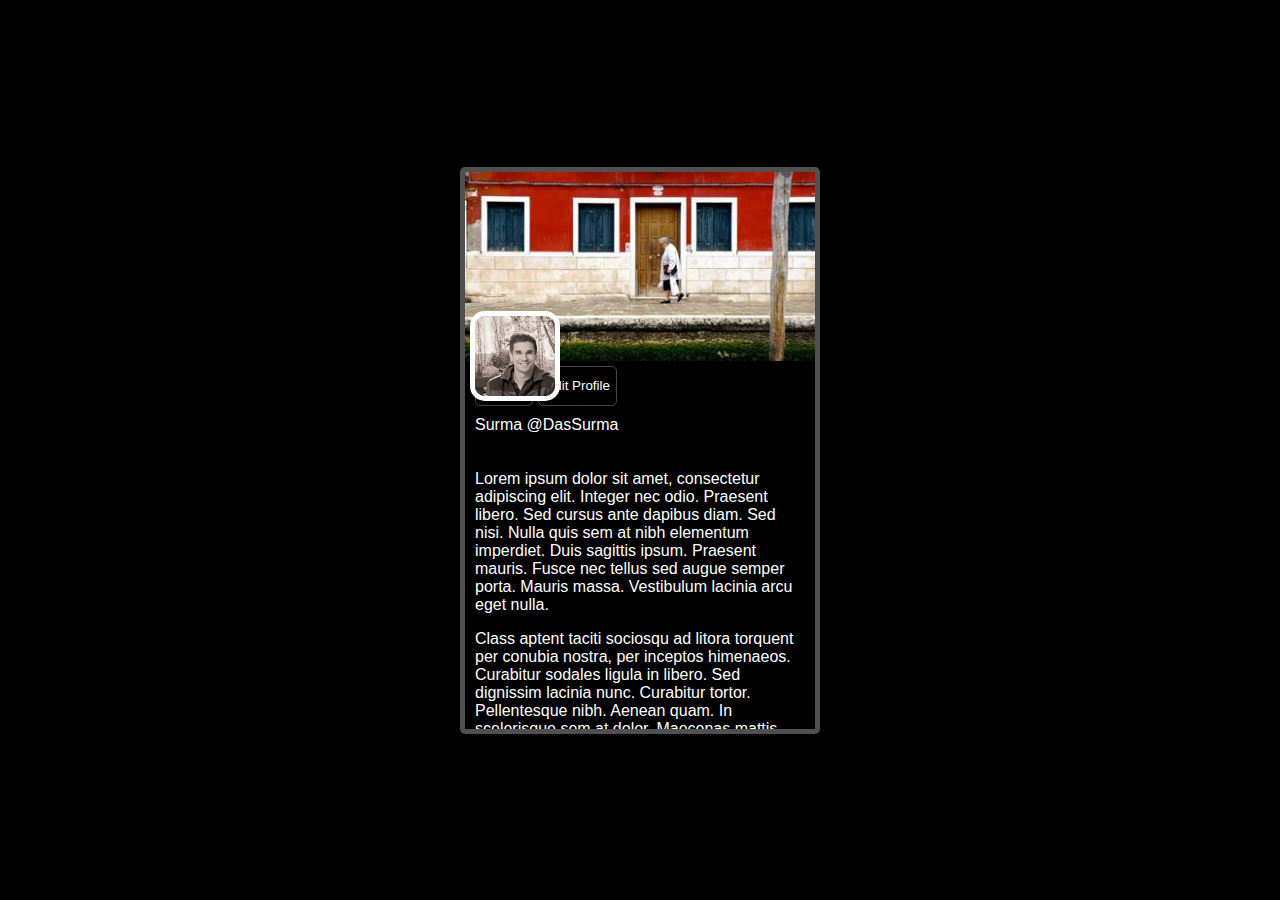
<file: examples/worklet-hideybar.html>
<!DOCTYPE html>
<!--
Copyright 2016 Google, Inc. and others. All Rights Reserved.

Licensed under the Apache License, Version 2.0 (the "License");
you may not use this file except in compliance with the License.
You may obtain a copy of the License at

    http://www.apache.org/licenses/LICENSE-2.0

Unless required by applicable law or agreed to in writing, software
distributed under the License is distributed on an "AS IS" BASIS,
WITHOUT WARRANTIES OR CONDITIONS OF ANY KIND, either express or implied.
See the License for the specific language governing permissions and
limitations under the License.
-->
<html><head>
    <title>Hidey-bar using scroll-driven animations</title>
    <meta http-equiv="content-type" content="text/html; charset=UTF-8">
    <meta name="viewport" content="width=device-width, initial-scale=1">
    <link rel="stylesheet" href="worklet-hideybar.css">
</head>
  
  <body>
    <div id="scroller-wrapper">
    <div id="scroller">
      <section class="bar"></section>
      <header>
        <picture class="avatar">
          <img src="../resources/avatar.jpg">
        </picture>
        <section class="profilecontrols">
          <button>Friends</button>
          <button>Edit Profile</button>
        </section>
      </header>
      <section class="profile">
        Surma
        @DasSurma
      </section>
      <section class="tweets">
        <p>Lorem ipsum dolor sit amet, consectetur adipiscing elit. 
Integer nec odio. Praesent libero. Sed cursus ante dapibus diam. Sed 
nisi. Nulla quis sem at nibh elementum imperdiet. Duis sagittis ipsum. 
Praesent mauris. Fusce nec tellus sed augue semper porta. Mauris massa. 
Vestibulum lacinia arcu eget nulla. </p>
        <p>Class aptent taciti sociosqu ad litora torquent per conubia 
nostra, per inceptos himenaeos. Curabitur sodales ligula in libero. Sed 
dignissim lacinia nunc. Curabitur tortor. Pellentesque nibh. Aenean 
quam. In scelerisque sem at dolor. Maecenas mattis. Sed convallis 
tristique sem. Proin ut ligula vel nunc egestas porttitor. Morbi lectus 
risus, iaculis vel, suscipit quis, luctus non, massa. </p>
        <p>Fusce ac turpis quis ligula lacinia aliquet. Mauris ipsum. 
Nulla metus metus, ullamcorper vel, tincidunt sed, euismod in, nibh. 
Quisque volutpat condimentum velit. Class aptent taciti sociosqu ad 
litora torquent per conubia nostra, per inceptos himenaeos. Nam nec 
ante. Sed lacinia, urna non tincidunt mattis, tortor neque adipiscing 
diam, a cursus ipsum ante quis turpis. Nulla facilisi. Ut fringilla. 
Suspendisse potenti. Nunc feugiat mi a tellus consequat imperdiet. 
Vestibulum sapien. </p>
        <p>Proin quam. Etiam ultrices. Suspendisse in justo eu magna 
luctus suscipit. Sed lectus. Integer euismod lacus luctus magna. Quisque
 cursus, metus vitae pharetra auctor, sem massa mattis sem, at interdum 
magna augue eget diam. Vestibulum ante ipsum primis in faucibus orci 
luctus et ultrices posuere cubilia Curae; Morbi lacinia molestie dui. 
Praesent blandit dolor. Sed non quam. In vel mi sit amet augue congue 
elementum. Morbi in ipsum sit amet pede facilisis laoreet. Donec lacus 
nunc, viverra nec, blandit vel, egestas et, augue. Vestibulum tincidunt 
malesuada tellus. Ut ultrices ultrices enim. </p>
        <p>Curabitur sit amet mauris. Morbi in dui quis est pulvinar 
ullamcorper. Nulla facilisi. Integer lacinia sollicitudin massa. Cras 
metus. Sed aliquet risus a tortor. Integer id quam. Morbi mi. Quisque 
nisl felis, venenatis tristique, dignissim in, ultrices sit amet, augue.
 Proin sodales libero eget ante. Nulla quam. Aenean laoreet. Vestibulum 
nisi lectus, commodo ac, facilisis ac, ultricies eu, pede. </p>
      </section>
    </div>
    </div>
    <script src="worklet-hideybar.js"></script>
</body></html>
</file>
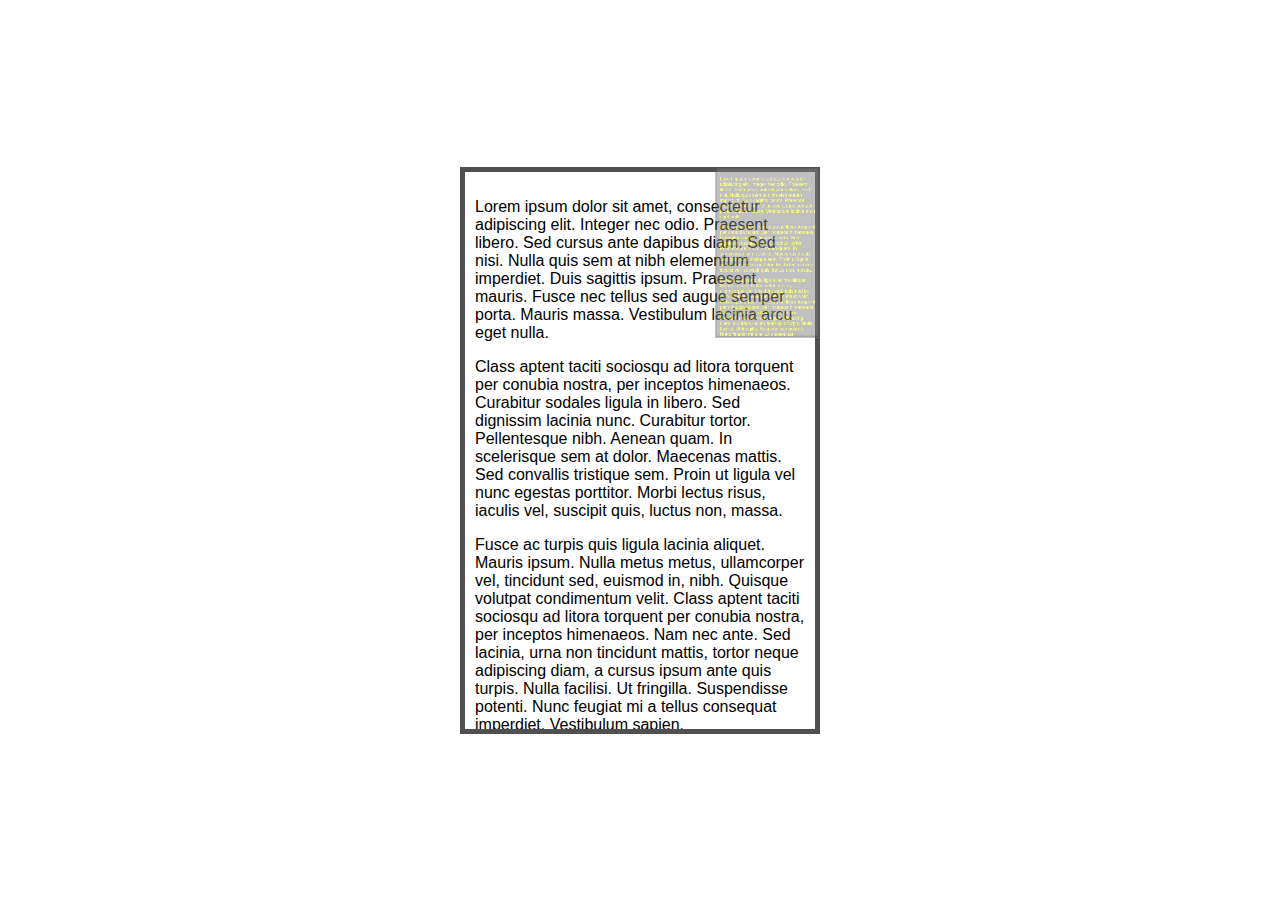
<file: examples/worklet-minimap.html>
<!doctype html>
<!--
Copyright 2016 Google, Inc and others. All Rights Reserved.

Licensed under the Apache License, Version 2.0 (the "License");
you may not use this file except in compliance with the License.
You may obtain a copy of the License at

    http://www.apache.org/licenses/LICENSE-2.0

Unless required by applicable law or agreed to in writing, software
distributed under the License is distributed on an "AS IS" BASIS,
WITHOUT WARRANTIES OR CONDITIONS OF ANY KIND, either express or implied.
See the License for the specific language governing permissions and
limitations under the License.
-->
<html>

<head>
  <meta http-equiv="content-type" content="text/html; charset=UTF-8">
  <meta name="viewport" content="width=device-width, initial-scale=1">
  <link rel="stylesheet" href="worklet-minimap.css">
</head>

<body>
  <section>
    <div id="master_scroller" class="scroller">
    </div>
    <div id="preview_scroller" class="scroller">
      <div id="preview_scrolled_content"></div>
    </div>
  </section>
  <template id="code">
    <section class="content">
        <p>Lorem ipsum dolor sit amet, consectetur adipiscing elit. Integer nec odio. Praesent libero. Sed cursus ante dapibus diam. Sed nisi. Nulla quis sem at nibh elementum imperdiet. Duis sagittis ipsum. Praesent mauris. Fusce nec tellus sed augue semper porta. Mauris massa. Vestibulum lacinia arcu eget nulla. </p>
        <p>Class aptent taciti sociosqu ad litora torquent per conubia nostra, per inceptos himenaeos. Curabitur sodales ligula in libero. Sed dignissim lacinia nunc. Curabitur tortor. Pellentesque nibh. Aenean quam. In scelerisque sem at dolor. Maecenas mattis. Sed convallis tristique sem. Proin ut ligula vel nunc egestas porttitor. Morbi lectus risus, iaculis vel, suscipit quis, luctus non, massa. </p>
        <p>Fusce ac turpis quis ligula lacinia aliquet. Mauris ipsum. Nulla metus metus, ullamcorper vel, tincidunt sed, euismod in, nibh. Quisque volutpat condimentum velit. Class aptent taciti sociosqu ad litora torquent per conubia nostra, per inceptos himenaeos. Nam nec ante. Sed lacinia, urna non tincidunt mattis, tortor neque adipiscing diam, a cursus ipsum ante quis turpis. Nulla facilisi. Ut fringilla. Suspendisse potenti. Nunc feugiat mi a tellus consequat imperdiet. Vestibulum sapien. </p>
        <p>Proin quam. Etiam ultrices. Suspendisse in justo eu magna luctus suscipit. Sed lectus. Integer euismod lacus luctus magna. Quisque cursus, metus vitae pharetra auctor, sem massa mattis sem, at interdum magna augue eget diam. Vestibulum ante ipsum primis in faucibus orci luctus et ultrices posuere cubilia Curae; Morbi lacinia molestie dui. Praesent blandit dolor. Sed non quam. In vel mi sit amet augue congue elementum. Morbi in ipsum sit amet pede facilisis laoreet. Donec lacus nunc, viverra nec, blandit vel, egestas et, augue. Vestibulum tincidunt malesuada tellus. Ut ultrices ultrices enim. </p>
        <p>Curabitur sit amet mauris. Morbi in dui quis est pulvinar ullamcorper. Nulla facilisi. Integer lacinia sollicitudin massa. Cras metus. Sed aliquet risus a tortor. Integer id quam. Morbi mi. Quisque nisl felis, venenatis tristique, dignissim in, ultrices sit amet, augue. Proin sodales libero eget ante. Nulla quam. Aenean laoreet. Vestibulum nisi lectus, commodo ac, facilisis ac, ultricies eu, pede. </p>
        <p>Lorem ipsum dolor sit amet, consectetur adipiscing elit. Integer nec odio. Praesent libero. Sed cursus ante dapibus diam. Sed nisi. Nulla quis sem at nibh elementum imperdiet. Duis sagittis ipsum. Praesent mauris. Fusce nec tellus sed augue semper porta. Mauris massa. Vestibulum lacinia arcu eget nulla. </p>
        <p>Class aptent taciti sociosqu ad litora torquent per conubia nostra, per inceptos himenaeos. Curabitur sodales ligula in libero. Sed dignissim lacinia nunc. Curabitur tortor. Pellentesque nibh. Aenean quam. In scelerisque sem at dolor. Maecenas mattis. Sed convallis tristique sem. Proin ut ligula vel nunc egestas porttitor. Morbi lectus risus, iaculis vel, suscipit quis, luctus non, massa. </p>
        <p>Fusce ac turpis quis ligula lacinia aliquet. Mauris ipsum. Nulla metus metus, ullamcorper vel, tincidunt sed, euismod in, nibh. Quisque volutpat condimentum velit. Class aptent taciti sociosqu ad litora torquent per conubia nostra, per inceptos himenaeos. Nam nec ante. Sed lacinia, urna non tincidunt mattis, tortor neque adipiscing diam, a cursus ipsum ante quis turpis. Nulla facilisi. Ut fringilla. Suspendisse potenti. Nunc feugiat mi a tellus consequat imperdiet. Vestibulum sapien. </p>
        <p>Proin quam. Etiam ultrices. Suspendisse in justo eu magna luctus suscipit. Sed lectus. Integer euismod lacus luctus magna. Quisque cursus, metus vitae pharetra auctor, sem massa mattis sem, at interdum magna augue eget diam. Vestibulum ante ipsum primis in faucibus orci luctus et ultrices posuere cubilia Curae; Morbi lacinia molestie dui. Praesent blandit dolor. Sed non quam. In vel mi sit amet augue congue elementum. Morbi in ipsum sit amet pede facilisis laoreet. Donec lacus nunc, viverra nec, blandit vel, egestas et, augue. Vestibulum tincidunt malesuada tellus. Ut ultrices ultrices enim. </p>
        <p>Curabitur sit amet mauris. Morbi in dui quis est pulvinar ullamcorper. Nulla facilisi. Integer lacinia sollicitudin massa. Cras metus. Sed aliquet risus a tortor. Integer id quam. Morbi mi. Quisque nisl felis, venenatis tristique, dignissim in, ultrices sit amet, augue. Proin sodales libero eget ante. Nulla quam. Aenean laoreet. Vestibulum nisi lectus, commodo ac, facilisis ac, ultricies eu, pede. </p>
      </section>
  </template>

</body>
<script>
  var template = document.getElementById('code');
  document.getElementById('master_scroller').appendChild(template.content.cloneNode(true));
  document.getElementById('preview_scrolled_content').appendChild(template.content.cloneNode(true));
</script>
<script src="worklet-minimap.js"></script>
</html>
</file>
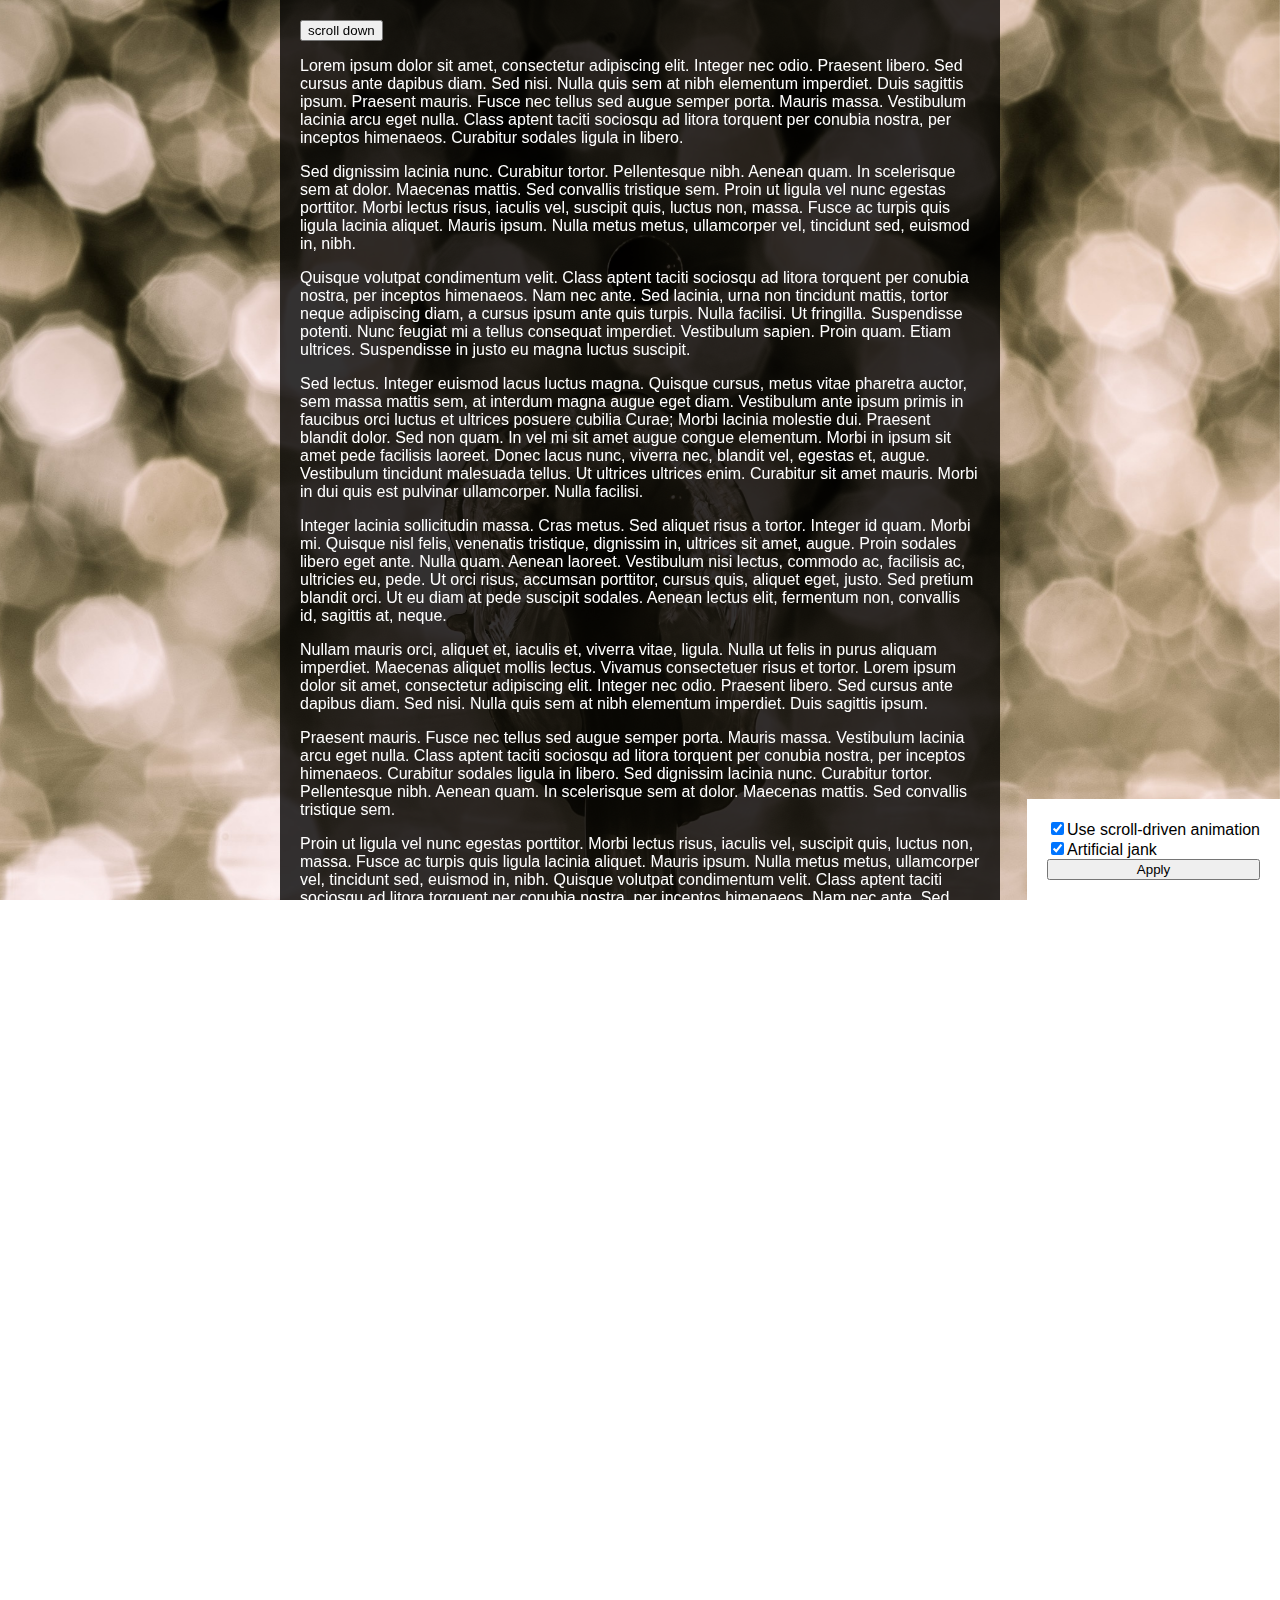
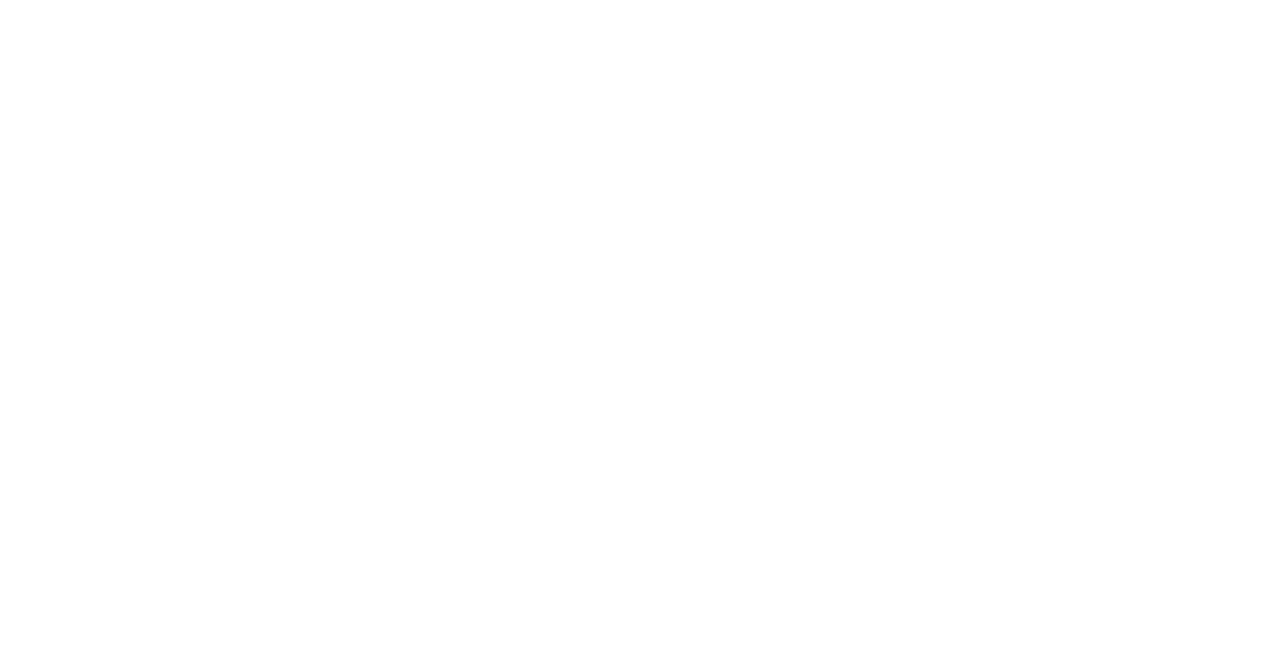
<file: examples/worklet-parallax.html>
<!doctype html>
<!--
Copyright 2016 Google, Inc. and others. All Rights Reserved.

Licensed under the Apache License, Version 2.0 (the "License");
you may not use this file except in compliance with the License.
You may obtain a copy of the License at

    http://www.apache.org/licenses/LICENSE-2.0

Unless required by applicable law or agreed to in writing, software
distributed under the License is distributed on an "AS IS" BASIS,
WITHOUT WARRANTIES OR CONDITIONS OF ANY KIND, either express or implied.
See the License for the specific language governing permissions and
limitations under the License.
-->
<head>
  <title>Parallax effect using scroll-driven animations</title>
  <meta name="viewport" content="width=device-width, initial-scale=1">
  <meta charset="utf-8">
  <style>
    * {
      box-sizing: border-box;
    }
    html, body {
      margin: 0;
      border: 0;
      padding: 0;
      position: relative;
      overflow: hidden;
      font-family: sans-serif;
    }
    .scroll {
      margin: 0 auto;
      padding: 20px;
      max-width: 720px;
      width: 100%;
      height: 100vh;
      overflow: scroll;
      color: white;
      background-color: rgba(0, 0, 0, 0.8);
      scroll-behavior: smooth;
    }
    .parallax {
      background-image: url('../resources/parallax-bg.jpg');
      background-size: cover;
      background-position: 50% 50%;
      width: 100vw;
      height: 250vh;
      width: 100%;
      position: absolute;
      top: 0;
      left: 0;
      z-index: -1;
    }
    #options {
      position: fixed;
      bottom: 0;
      right: 0;
      background-color: white;
      padding: 20px;
      display: flex;
      flex-direction: column;
    }
  </style>
</head>
<div class="parallax"></div>
<div class="scroll">
  <button>scroll down</button>
  <p>Lorem ipsum dolor sit amet, consectetur adipiscing elit. Integer nec odio. Praesent libero. Sed cursus ante dapibus diam. Sed nisi. Nulla quis sem at nibh elementum imperdiet. Duis sagittis ipsum. Praesent mauris. Fusce nec tellus sed augue semper porta. Mauris massa. Vestibulum lacinia arcu eget nulla. Class aptent taciti sociosqu ad litora torquent per conubia nostra, per inceptos himenaeos. Curabitur sodales ligula in libero. </p>
  <p>Sed dignissim lacinia nunc. Curabitur tortor. Pellentesque nibh. Aenean quam. In scelerisque sem at dolor. Maecenas mattis. Sed convallis tristique sem. Proin ut ligula vel nunc egestas porttitor. Morbi lectus risus, iaculis vel, suscipit quis, luctus non, massa. Fusce ac turpis quis ligula lacinia aliquet. Mauris ipsum. Nulla metus metus, ullamcorper vel, tincidunt sed, euismod in, nibh. </p>
  <p>Quisque volutpat condimentum velit. Class aptent taciti sociosqu ad litora torquent per conubia nostra, per inceptos himenaeos. Nam nec ante. Sed lacinia, urna non tincidunt mattis, tortor neque adipiscing diam, a cursus ipsum ante quis turpis. Nulla facilisi. Ut fringilla. Suspendisse potenti. Nunc feugiat mi a tellus consequat imperdiet. Vestibulum sapien. Proin quam. Etiam ultrices. Suspendisse in justo eu magna luctus suscipit. </p>
  <p>Sed lectus. Integer euismod lacus luctus magna. Quisque cursus, metus vitae pharetra auctor, sem massa mattis sem, at interdum magna augue eget diam. Vestibulum ante ipsum primis in faucibus orci luctus et ultrices posuere cubilia Curae; Morbi lacinia molestie dui. Praesent blandit dolor. Sed non quam. In vel mi sit amet augue congue elementum. Morbi in ipsum sit amet pede facilisis laoreet. Donec lacus nunc, viverra nec, blandit vel, egestas et, augue. Vestibulum tincidunt malesuada tellus. Ut ultrices ultrices enim. Curabitur sit amet mauris. Morbi in dui quis est pulvinar ullamcorper. Nulla facilisi. </p>
  <p>Integer lacinia sollicitudin massa. Cras metus. Sed aliquet risus a tortor. Integer id quam. Morbi mi. Quisque nisl felis, venenatis tristique, dignissim in, ultrices sit amet, augue. Proin sodales libero eget ante. Nulla quam. Aenean laoreet. Vestibulum nisi lectus, commodo ac, facilisis ac, ultricies eu, pede. Ut orci risus, accumsan porttitor, cursus quis, aliquet eget, justo. Sed pretium blandit orci. Ut eu diam at pede suscipit sodales. Aenean lectus elit, fermentum non, convallis id, sagittis at, neque. </p>
  <p>Nullam mauris orci, aliquet et, iaculis et, viverra vitae, ligula. Nulla ut felis in purus aliquam imperdiet. Maecenas aliquet mollis lectus. Vivamus consectetuer risus et tortor. Lorem ipsum dolor sit amet, consectetur adipiscing elit. Integer nec odio. Praesent libero. Sed cursus ante dapibus diam. Sed nisi. Nulla quis sem at nibh elementum imperdiet. Duis sagittis ipsum. </p>
  <p>Praesent mauris. Fusce nec tellus sed augue semper porta. Mauris massa. Vestibulum lacinia arcu eget nulla. Class aptent taciti sociosqu ad litora torquent per conubia nostra, per inceptos himenaeos. Curabitur sodales ligula in libero. Sed dignissim lacinia nunc. Curabitur tortor. Pellentesque nibh. Aenean quam. In scelerisque sem at dolor. Maecenas mattis. Sed convallis tristique sem. </p>
  <p>Proin ut ligula vel nunc egestas porttitor. Morbi lectus risus, iaculis vel, suscipit quis, luctus non, massa. Fusce ac turpis quis ligula lacinia aliquet. Mauris ipsum. Nulla metus metus, ullamcorper vel, tincidunt sed, euismod in, nibh. Quisque volutpat condimentum velit. Class aptent taciti sociosqu ad litora torquent per conubia nostra, per inceptos himenaeos. Nam nec ante. Sed lacinia, urna non tincidunt mattis, tortor neque adipiscing diam, a cursus ipsum ante quis turpis. Nulla facilisi. Ut fringilla. Suspendisse potenti. Nunc feugiat mi a tellus consequat imperdiet. </p>
  <p>Vestibulum sapien. Proin quam. Etiam ultrices. Suspendisse in justo eu magna luctus suscipit. Sed lectus. Integer euismod lacus luctus magna. Quisque cursus, metus vitae pharetra auctor, sem massa mattis sem, at interdum magna augue eget diam. Vestibulum ante ipsum primis in faucibus orci luctus et ultrices posuere cubilia Curae; Morbi lacinia molestie dui. Praesent blandit dolor. Sed non quam. In vel mi sit amet augue congue elementum. </p>
  <p>Morbi in ipsum sit amet pede facilisis laoreet. Donec lacus nunc, viverra nec, blandit vel, egestas et, augue. Vestibulum tincidunt malesuada tellus. Ut ultrices ultrices enim. Curabitur sit amet mauris. Morbi in dui quis est pulvinar ullamcorper. Nulla facilisi. Integer lacinia sollicitudin massa. Cras metus. Sed aliquet risus a tortor. Integer id quam. Morbi mi. </p>
  <p>Quisque nisl felis, venenatis tristique, dignissim in, ultrices sit amet, augue. Proin sodales libero eget ante. Nulla quam. Aenean laoreet. Vestibulum nisi lectus, commodo ac, facilisis ac, ultricies eu, pede. Ut orci risus, accumsan porttitor, cursus quis, aliquet eget, justo. Sed pretium blandit orci. Ut eu diam at pede suscipit sodales. Aenean lectus elit, fermentum non, convallis id, sagittis at, neque. Nullam mauris orci, aliquet et, iaculis et, viverra vitae, ligula. Nulla ut felis in purus aliquam imperdiet. Maecenas aliquet mollis lectus. Vivamus consectetuer risus et tortor. Lorem ipsum dolor sit amet, consectetur adipiscing elit. </p>
  <p>Integer nec odio. Praesent libero. Sed cursus ante dapibus diam. Sed nisi. Nulla quis sem at nibh elementum imperdiet. Duis sagittis ipsum. Praesent mauris. Fusce nec tellus sed augue semper porta. Mauris massa. Vestibulum lacinia arcu eget nulla. Class aptent taciti sociosqu ad litora torquent per conubia nostra, per inceptos himenaeos. Curabitur sodales ligula in libero. Sed dignissim lacinia nunc. </p>
  <p>Curabitur tortor. Pellentesque nibh. Aenean quam. In scelerisque sem at dolor. Maecenas mattis. Sed convallis tristique sem. Proin ut ligula vel nunc egestas porttitor. Morbi lectus risus, iaculis vel, suscipit quis, luctus non, massa. Fusce ac turpis quis ligula lacinia aliquet. Mauris ipsum. Nulla metus metus, ullamcorper vel, tincidunt sed, euismod in, nibh. Quisque volutpat condimentum velit. Class aptent taciti sociosqu ad litora torquent per conubia nostra, per inceptos himenaeos. Nam nec ante. </p>
  <p>Sed lacinia, urna non tincidunt mattis, tortor neque adipiscing diam, a cursus ipsum ante quis turpis. Nulla facilisi. Ut fringilla. Suspendisse potenti. Nunc feugiat mi a tellus consequat imperdiet. Vestibulum sapien. Proin quam. Etiam ultrices. Suspendisse in justo eu magna luctus suscipit. Sed lectus. Integer euismod lacus luctus magna. Quisque cursus, metus vitae pharetra auctor, sem massa mattis sem, at interdum magna augue eget diam. </p>
  <p>Vestibulum ante ipsum primis in faucibus orci luctus et ultrices posuere cubilia Curae; Morbi lacinia molestie dui. Praesent blandit dolor. Sed non quam. In vel mi sit amet augue congue elementum. Morbi in ipsum sit amet pede facilisis laoreet. Donec lacus nunc, viverra nec, blandit vel, egestas et, augue. Vestibulum tincidunt malesuada tellus. Ut ultrices ultrices enim. Curabitur sit amet mauris. Morbi in dui quis est pulvinar ullamcorper. Nulla facilisi. Integer lacinia sollicitudin massa. Cras metus. Sed aliquet risus a tortor. </p>
  <p>Integer id quam. Morbi mi. Quisque nisl felis, venenatis tristique, dignissim in, ultrices sit amet, augue. Proin sodales libero eget ante. Nulla quam. Aenean laoreet. Vestibulum nisi lectus, commodo ac, facilisis ac, ultricies eu, pede. Ut orci risus, accumsan porttitor, cursus quis, aliquet eget, justo. Sed pretium blandit orci. Ut eu diam at pede suscipit sodales. Aenean lectus elit, fermentum non, convallis id, sagittis at, neque. </p>
  <p>Nullam mauris orci, aliquet et, iaculis et, viverra vitae, ligula. Nulla ut felis in purus aliquam imperdiet. Maecenas aliquet mollis lectus. Vivamus consectetuer risus et tortor. Lorem ipsum dolor sit amet, consectetur adipiscing elit. Integer nec odio. Praesent libero. Sed cursus ante dapibus diam. Sed nisi. Nulla quis sem at nibh elementum imperdiet. Duis sagittis ipsum. </p>
  <p>Praesent mauris. Fusce nec tellus sed augue semper porta. Mauris massa. Vestibulum lacinia arcu eget nulla. Class aptent taciti sociosqu ad litora torquent per conubia nostra, per inceptos himenaeos. Curabitur sodales ligula in libero. Sed dignissim lacinia nunc. Curabitur tortor. Pellentesque nibh. Aenean quam. In scelerisque sem at dolor. Maecenas mattis. </p>
  <p>Sed convallis tristique sem. Proin ut ligula vel nunc egestas porttitor. Morbi lectus risus, iaculis vel, suscipit quis, luctus non, massa. Fusce ac turpis quis ligula lacinia aliquet. Mauris ipsum. Nulla metus metus, ullamcorper vel, tincidunt sed, euismod in, nibh. Quisque volutpat condimentum velit. Class aptent taciti sociosqu ad litora torquent per conubia nostra, per inceptos himenaeos. Nam nec ante. Sed lacinia, urna non tincidunt mattis, tortor neque adipiscing diam, a cursus ipsum ante quis turpis. Nulla facilisi. </p>
  <p>Ut fringilla. Suspendisse potenti. Nunc feugiat mi a tellus consequat imperdiet. Vestibulum sapien. Proin quam. Etiam ultrices. Suspendisse in justo eu magna luctus suscipit. Sed lectus. Integer euismod lacus luctus magna. Quisque cursus, metus vitae pharetra auctor, sem massa mattis sem, at interdum magna augue eget diam. Vestibulum ante ipsum primis in faucibus orci luctus et ultrices posuere cubilia Curae; Morbi lacinia molestie dui. Praesent blandit dolor. Sed non quam. In vel mi sit amet augue congue elementum. </p>
  <p>Lorem ipsum dolor sit amet, consectetur adipiscing elit. Integer nec odio. Praesent libero. Sed cursus ante dapibus diam. Sed nisi. Nulla quis sem at nibh elementum imperdiet. Duis sagittis ipsum. Praesent mauris. Fusce nec tellus sed augue semper porta. Mauris massa. Vestibulum lacinia arcu eget nulla. Class aptent taciti sociosqu ad litora torquent per conubia nostra, per inceptos himenaeos. Curabitur sodales ligula in libero. </p>
  <p>Sed dignissim lacinia nunc. Curabitur tortor. Pellentesque nibh. Aenean quam. In scelerisque sem at dolor. Maecenas mattis. Sed convallis tristique sem. Proin ut ligula vel nunc egestas porttitor. Morbi lectus risus, iaculis vel, suscipit quis, luctus non, massa. Fusce ac turpis quis ligula lacinia aliquet. Mauris ipsum. Nulla metus metus, ullamcorper vel, tincidunt sed, euismod in, nibh. </p>
  <p>Quisque volutpat condimentum velit. Class aptent taciti sociosqu ad litora torquent per conubia nostra, per inceptos himenaeos. Nam nec ante. Sed lacinia, urna non tincidunt mattis, tortor neque adipiscing diam, a cursus ipsum ante quis turpis. Nulla facilisi. Ut fringilla. Suspendisse potenti. Nunc feugiat mi a tellus consequat imperdiet. Vestibulum sapien. Proin quam. Etiam ultrices. Suspendisse in justo eu magna luctus suscipit. </p>
  <p>Sed lectus. Integer euismod lacus luctus magna. Quisque cursus, metus vitae pharetra auctor, sem massa mattis sem, at interdum magna augue eget diam. Vestibulum ante ipsum primis in faucibus orci luctus et ultrices posuere cubilia Curae; Morbi lacinia molestie dui. Praesent blandit dolor. Sed non quam. In vel mi sit amet augue congue elementum. Morbi in ipsum sit amet pede facilisis laoreet. Donec lacus nunc, viverra nec, blandit vel, egestas et, augue. Vestibulum tincidunt malesuada tellus. Ut ultrices ultrices enim. Curabitur sit amet mauris. Morbi in dui quis est pulvinar ullamcorper. Nulla facilisi. </p>
  <p>Integer lacinia sollicitudin massa. Cras metus. Sed aliquet risus a tortor. Integer id quam. Morbi mi. Quisque nisl felis, venenatis tristique, dignissim in, ultrices sit amet, augue. Proin sodales libero eget ante. Nulla quam. Aenean laoreet. Vestibulum nisi lectus, commodo ac, facilisis ac, ultricies eu, pede. Ut orci risus, accumsan porttitor, cursus quis, aliquet eget, justo. Sed pretium blandit orci. Ut eu diam at pede suscipit sodales. Aenean lectus elit, fermentum non, convallis id, sagittis at, neque. </p>
  <p>Nullam mauris orci, aliquet et, iaculis et, viverra vitae, ligula. Nulla ut felis in purus aliquam imperdiet. Maecenas aliquet mollis lectus. Vivamus consectetuer risus et tortor. Lorem ipsum dolor sit amet, consectetur adipiscing elit. Integer nec odio. Praesent libero. Sed cursus ante dapibus diam. Sed nisi. Nulla quis sem at nibh elementum imperdiet. Duis sagittis ipsum. </p>
  <p>Praesent mauris. Fusce nec tellus sed augue semper porta. Mauris massa. Vestibulum lacinia arcu eget nulla. Class aptent taciti sociosqu ad litora torquent per conubia nostra, per inceptos himenaeos. Curabitur sodales ligula in libero. Sed dignissim lacinia nunc. Curabitur tortor. Pellentesque nibh. Aenean quam. In scelerisque sem at dolor. Maecenas mattis. Sed convallis tristique sem. </p>
  <p>Proin ut ligula vel nunc egestas porttitor. Morbi lectus risus, iaculis vel, suscipit quis, luctus non, massa. Fusce ac turpis quis ligula lacinia aliquet. Mauris ipsum. Nulla metus metus, ullamcorper vel, tincidunt sed, euismod in, nibh. Quisque volutpat condimentum velit. Class aptent taciti sociosqu ad litora torquent per conubia nostra, per inceptos himenaeos. Nam nec ante. Sed lacinia, urna non tincidunt mattis, tortor neque adipiscing diam, a cursus ipsum ante quis turpis. Nulla facilisi. Ut fringilla. Suspendisse potenti. Nunc feugiat mi a tellus consequat imperdiet. </p>
  <p>Vestibulum sapien. Proin quam. Etiam ultrices. Suspendisse in justo eu magna luctus suscipit. Sed lectus. Integer euismod lacus luctus magna. Quisque cursus, metus vitae pharetra auctor, sem massa mattis sem, at interdum magna augue eget diam. Vestibulum ante ipsum primis in faucibus orci luctus et ultrices posuere cubilia Curae; Morbi lacinia molestie dui. Praesent blandit dolor. Sed non quam. In vel mi sit amet augue congue elementum. </p>
  <p>Morbi in ipsum sit amet pede facilisis laoreet. Donec lacus nunc, viverra nec, blandit vel, egestas et, augue. Vestibulum tincidunt malesuada tellus. Ut ultrices ultrices enim. Curabitur sit amet mauris. Morbi in dui quis est pulvinar ullamcorper. Nulla facilisi. Integer lacinia sollicitudin massa. Cras metus. Sed aliquet risus a tortor. Integer id quam. Morbi mi. </p>
  <p>Quisque nisl felis, venenatis tristique, dignissim in, ultrices sit amet, augue. Proin sodales libero eget ante. Nulla quam. Aenean laoreet. Vestibulum nisi lectus, commodo ac, facilisis ac, ultricies eu, pede. Ut orci risus, accumsan porttitor, cursus quis, aliquet eget, justo. Sed pretium blandit orci. Ut eu diam at pede suscipit sodales. Aenean lectus elit, fermentum non, convallis id, sagittis at, neque. Nullam mauris orci, aliquet et, iaculis et, viverra vitae, ligula. Nulla ut felis in purus aliquam imperdiet. Maecenas aliquet mollis lectus. Vivamus consectetuer risus et tortor. Lorem ipsum dolor sit amet, consectetur adipiscing elit. </p>
  <p>Integer nec odio. Praesent libero. Sed cursus ante dapibus diam. Sed nisi. Nulla quis sem at nibh elementum imperdiet. Duis sagittis ipsum. Praesent mauris. Fusce nec tellus sed augue semper porta. Mauris massa. Vestibulum lacinia arcu eget nulla. Class aptent taciti sociosqu ad litora torquent per conubia nostra, per inceptos himenaeos. Curabitur sodales ligula in libero. Sed dignissim lacinia nunc. </p>
  <p>Curabitur tortor. Pellentesque nibh. Aenean quam. In scelerisque sem at dolor. Maecenas mattis. Sed convallis tristique sem. Proin ut ligula vel nunc egestas porttitor. Morbi lectus risus, iaculis vel, suscipit quis, luctus non, massa. Fusce ac turpis quis ligula lacinia aliquet. Mauris ipsum. Nulla metus metus, ullamcorper vel, tincidunt sed, euismod in, nibh. Quisque volutpat condimentum velit. Class aptent taciti sociosqu ad litora torquent per conubia nostra, per inceptos himenaeos. Nam nec ante. </p>
  <p>Sed lacinia, urna non tincidunt mattis, tortor neque adipiscing diam, a cursus ipsum ante quis turpis. Nulla facilisi. Ut fringilla. Suspendisse potenti. Nunc feugiat mi a tellus consequat imperdiet. Vestibulum sapien. Proin quam. Etiam ultrices. Suspendisse in justo eu magna luctus suscipit. Sed lectus. Integer euismod lacus luctus magna. Quisque cursus, metus vitae pharetra auctor, sem massa mattis sem, at interdum magna augue eget diam. </p>
  <p>Vestibulum ante ipsum primis in faucibus orci luctus et ultrices posuere cubilia Curae; Morbi lacinia molestie dui. Praesent blandit dolor. Sed non quam. In vel mi sit amet augue congue elementum. Morbi in ipsum sit amet pede facilisis laoreet. Donec lacus nunc, viverra nec, blandit vel, egestas et, augue. Vestibulum tincidunt malesuada tellus. Ut ultrices ultrices enim. Curabitur sit amet mauris. Morbi in dui quis est pulvinar ullamcorper. Nulla facilisi. Integer lacinia sollicitudin massa. Cras metus. Sed aliquet risus a tortor. </p>
  <p>Integer id quam. Morbi mi. Quisque nisl felis, venenatis tristique, dignissim in, ultrices sit amet, augue. Proin sodales libero eget ante. Nulla quam. Aenean laoreet. Vestibulum nisi lectus, commodo ac, facilisis ac, ultricies eu, pede. Ut orci risus, accumsan porttitor, cursus quis, aliquet eget, justo. Sed pretium blandit orci. Ut eu diam at pede suscipit sodales. Aenean lectus elit, fermentum non, convallis id, sagittis at, neque. </p>
  <p>Nullam mauris orci, aliquet et, iaculis et, viverra vitae, ligula. Nulla ut felis in purus aliquam imperdiet. Maecenas aliquet mollis lectus. Vivamus consectetuer risus et tortor. Lorem ipsum dolor sit amet, consectetur adipiscing elit. Integer nec odio. Praesent libero. Sed cursus ante dapibus diam. Sed nisi. Nulla quis sem at nibh elementum imperdiet. Duis sagittis ipsum. </p>
  <p>Praesent mauris. Fusce nec tellus sed augue semper porta. Mauris massa. Vestibulum lacinia arcu eget nulla. Class aptent taciti sociosqu ad litora torquent per conubia nostra, per inceptos himenaeos. Curabitur sodales ligula in libero. Sed dignissim lacinia nunc. Curabitur tortor. Pellentesque nibh. Aenean quam. In scelerisque sem at dolor. Maecenas mattis. </p>
  <p>Sed convallis tristique sem. Proin ut ligula vel nunc egestas porttitor. Morbi lectus risus, iaculis vel, suscipit quis, luctus non, massa. Fusce ac turpis quis ligula lacinia aliquet. Mauris ipsum. Nulla metus metus, ullamcorper vel, tincidunt sed, euismod in, nibh. Quisque volutpat condimentum velit. Class aptent taciti sociosqu ad litora torquent per conubia nostra, per inceptos himenaeos. Nam nec ante. Sed lacinia, urna non tincidunt mattis, tortor neque adipiscing diam, a cursus ipsum ante quis turpis. Nulla facilisi. </p>
  <p>Ut fringilla. Suspendisse potenti. Nunc feugiat mi a tellus consequat imperdiet. Vestibulum sapien. Proin quam. Etiam ultrices. Suspendisse in justo eu magna luctus suscipit. Sed lectus. Integer euismod lacus luctus magna. Quisque cursus, metus vitae pharetra auctor, sem massa mattis sem, at interdum magna augue eget diam. Vestibulum ante ipsum primis in faucibus orci luctus et ultrices posuere cubilia Curae; Morbi lacinia molestie dui. Praesent blandit dolor. Sed non quam. In vel mi sit amet augue congue elementum. </p>
</div>
<div id="options">
  <label class="noanim">
    <input type="checkbox">Use scroll-driven animation</input>
  </label>
  <label class="nojank">
    <input type="checkbox">Artificial jank</input>
  </label>
  <button>Apply</button>
</div>
<script>
var flagIsSet = function(flagName) {
  return document.location.search.indexOf(flagName) !== -1;
};

var rafScheduled = false;
var tick = function(timestamp) {
  console.log("rAF callback running");
  var offset = -0.1 * scroller.scrollTop;
  window.parallax.style.transform = 'translate(0, ' + offset + 'px)';
  requestAnimationFrame(tick);
  rafScheduled = false;
};

if (!flagIsSet('nojank')) {
  // Lets burn some time in the main thread;
  // up to 120ms per frame.
  requestAnimationFrame(function jankRAF(timestamp) {
    var delay = 120 * Math.random();
    while (window.performance.now() - timestamp < delay) {}
    requestAnimationFrame(jankRAF);
  });
}

window.scroller = document.querySelector('.scroll');
window.parallax = document.querySelector('.parallax');
window.document.querySelector('button').onclick = function() {
  window.scroller.scrollTop = window.scroller.scrollHeight;
};

if (flagIsSet('noanim')) {
  console.log('Using main thread rAF');
  // Force scrolling text field and image on their own comp layer
  window.parallax.style.willChange = 'transform';
  window.scroller.style.willChange = 'transform';
  window.scroller.onscroll = function() {
    // Only schedule rAF once per frame
    if (!rafScheduled) {
      requestAnimationFrame(tick);
    }
    rafScheduled = true;
  };
} else {
  console.log('Using scroll-driven animation');
  
  window.parallax.style.willChange = 'transform';
  let maxTranslation = window.scroller.scrollTopMax / 10.0;
  let effect = new KeyframeEffect(
    window.parallax,
    [
      {
        transform: 'translate(0,0)'
      },
      {
        transform: 'translate(0, -' + maxTranslation + 'px)'
      },
    ],
    {
      duration: 1000,
      fill: 'both',
      easing: 'linear'
    }
  );
  let timeline = new ScrollTimeline({
    scrollSource: window.scroller,
    orientation: "vertical",
    fillMode: "forwards"
  });
  let animation = new Animation(effect, timeline);
  animation.play();
}
(function() {
  var options = document.querySelectorAll('#options label');

  // Init checkboxes
  Array.prototype.forEach.call(options, function(option) {
    var name = option.className.replace('.option', '').trim().replace('.', '');
    if(!flagIsSet(name)) {
      option.querySelector('input').checked = true;
    }
  });

  document.querySelector('#options button').onclick = function() {
    var opts = Array.prototype.filter.call(options, function(option) {
      return !option.querySelector('input').checked;
    }).map(function(option) {
      return option.className.replace('.option', '').trim().replace('.', '');
    });
    location.search = '?' + opts.join('&');
  };
})();
</script>
</file>
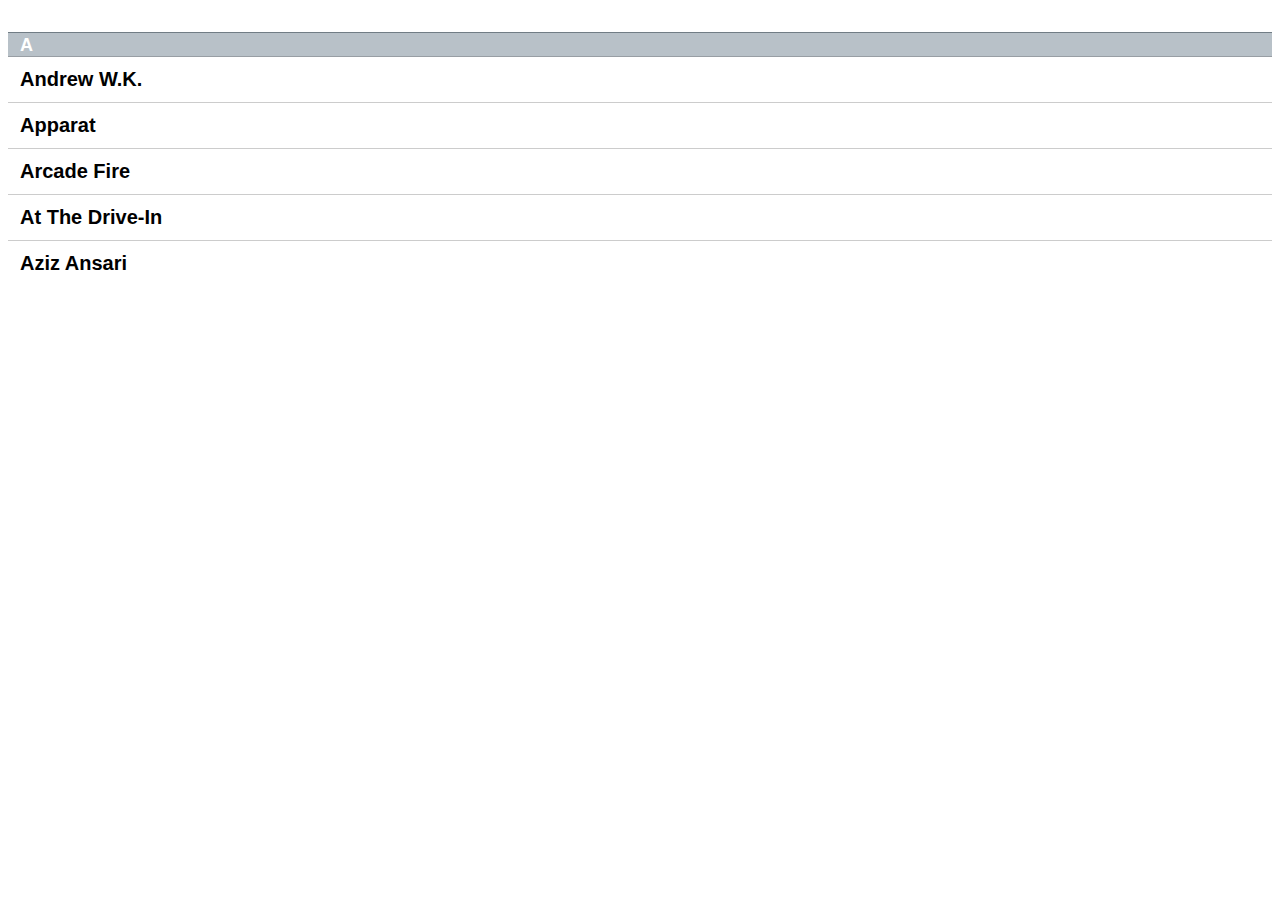
<file: examples/worklet-stickypos.html>
<html>
  <head>
    <style>
      * {
        box-sizing: border-box;
      }
      
      #scroller {
        height: 300px;
        overflow: scroll;
      }

      dl {
        margin: 0;
        padding: 24px 0 0 0;
      }

      dt {
        background: #B8C1C8;
        border-bottom: 1px solid #989EA4;
        border-top: 1px solid #717D85;
        color: #FFF;
        font: bold 18px/21px Helvetica, Arial, sans-serif;
        margin: 0;
        padding: 2px 0 0 12px;
        position: sticky;
        top: -1px;
      }

      dd {
        font: bold 20px/45px Helvetica, Arial, sans-serif;
        margin: 0;
        padding: 0 0 0 12px;
        white-space: nowrap;
      }

      dd + dd {
        border-top: 1px solid #CCC
      }
    </style>
  </head>
  <body>
    <div id="scroller">
      <dl>
        <dt>A</dt>
        <dd>Andrew W.K.</dd>
        <dd>Apparat</dd>
        <dd>Arcade Fire</dd>
        <dd>At The Drive-In</dd>
        <dd>Aziz Ansari</dd>
      </dl>
      <dl>
        <dt>C</dt>
        <dd>Chromeo</dd>
        <dd>Common</dd>
        <dd>Converge</dd>
        <dd>Crystal Castles</dd>
        <dd>Cursive</dd>
      </dl>
      <dl>
        <dt>E</dt>
        <dd>Explosions In The Sky</dd>
      </dl>
      <dl>
        <dt>T</dt>
        <dd>Ted Leo & The Pharmacists</dd>
        <dd>T-Pain</dd>
        <dd>Thrice</dd>
        <dd>TV On The Radio</dd>
        <dd>Two Gallants</dd>
      </dl>
    </div>
  </body>
</html>
</file>
<file: basic.css>
@keyframes rotateAnim {
  from {
    transform: none;
  }
  to {
    transform: rotate(360deg);
  }
}

.container {
  width:200px;
}

.scrollable {
  width: 100px;
  height: 100px;
  overflow-x: hidden;
  white-space: nowrap;
  font-size: 0;
}

.scrollable > div {
  height: 100px;
  display: block;
  line-height: 100px;
  text-align: center;
  font-size: 25px;
}
</file>
<file: timebase-example2.css>
@keyframes spin {
  from { transform: rotate(0); }
  to { transform: rotate(1turn); }
}

#spinner-container {
  position: fixed;
  width: 100%;
  text-align: center;
  background: transparent;
  top: 0;
}

#spinner {
  height: 100px;
  animation-name: spin;
  animation-duration: 300ms;
  animation-fill-mode: both;
  animation-iteration-count: infinite;
  animation-timing-function: linear;
  animation-play-state: paused;
}

#active {
  width: 100%;
  background: linear-gradient(red, blue);
  height: 600px;
  margin-top: 1000px;
  margin-bottom: 2000px;
}
</file>
<file: examples/layout-cycle1.css>
#reporter {
  position: fixed;
  height: 50px;
  width: 100%;
  background: white;
  text-align: center;
}

#top {
  background: linear-gradient(yellow, red);
  height: 10000px;
}

#bottom {
  background: linear-gradient(lime, cyan);
  height: 1000px;
}
</file>
<file: examples/layout-cycle2.css>
#offset {
  position: fixed;
  height: 50px;
  width: 100%;
  background: white;
  text-align: center;
}

#top {
  background: linear-gradient(yellow, red);
  height: 1000px;
}

#bottom {
  background: linear-gradient(lime, cyan);
  height: 1000px;
}
</file>
<file: examples/timebase-example2.css>
#spinner-container {
  position: fixed;
  width: 100%;
  text-align: center;
  background: transparent;
  top: 0;
}

#spinner {
  height: 100px;
}

#active {
  width: 100%;
  background: linear-gradient(red, blue);
  height: 600px;
  margin-top: 1000px;
  margin-bottom: 2000px;
}
</file>
<file: examples/timebase-example3.css>
@keyframes progress {
  from { width: 0vw; }
  to { width: 100vw; }
}

#progress {
  position: fixed;
  top: 0;
  width: 0;
  height: 5px;
  background-color: red;
  animation-name: progress;
  animation-duration: 1s;
  animation-timing-function: linear;
  animation-play-state: paused;
}

#content {
  width: 100%;
  background: linear-gradient(lime, cyan);
  height: 2000px;
}
</file>
<file: examples/worklet-hideybar.css>
/* Copyright 2016 Google, Inc. All Rights Reserved.

Licensed under the Apache License, Version 2.0 (the "License");
you may not use this file except in compliance with the License.
You may obtain a copy of the License at

    http://www.apache.org/licenses/LICENSE-2.0

Unless required by applicable law or agreed to in writing, software
distributed under the License is distributed on an "AS IS" BASIS,
WITHOUT WARRANTIES OR CONDITIONS OF ANY KIND, either express or implied.
See the License for the specific language governing permissions and
limitations under the License.
*/
* {
  box-sizing: border-box;
}
html, body {
  margin: 0;
  border :0;
  padding: 0;
  width: 100vw;
  height: 100vh;
  background-color: black;
}
body {
  display: flex;
  justify-content: center;
  align-items: center;
  font-family: sans-serif;
}
#scroller-wrapper {
  position: relative;
}
#scroller {
  width: 360px;
  height: 567px;
  overflow-y: auto;
  overflow-x: hidden;
  background-color: #black;
  color: white;
  border: 5px solid rgb(80, 80, 80);
  border-radius: 5px;
}
header {
  width: 100%;
  height: 189px;
  padding: 0 5px;
  background: url('../resources/banner.jpg') 50% 50%/cover;
  display: flex;
  flex-direction: row;
  justify-content: space-between;
  align-items: flex-end;
}
.avatar {
  position: absolute;
  /*transform: translate(0, 45px);*/
  z-index: 2;
  top: 144px;
  transform-origin: 0 0;
  /*left: 0;*/
}
.avatar > img {
  width: 90px;
  height: 90px;
  border: 5px solid white;
  border-radius: 15px;
}
.profilecontrols {
  transform: translate(0, 45px);
  display: flex;
  flex-direction: row;
  justify-content: flex-end;
}
.profilecontrols > button {
  height: 40px;
  margin-left: 5px;
  border: 1px solid rgba(255, 255, 255, 0.27);
  color: white;
  background-color: transparent;
  border-radius: 5px;
}
.profile {
  margin-top: 45px;
  padding: 10px;
}
.tweets {
  padding: 10px;
}
.bar {
  opacity: 0;
  position: absolute;
  top: 5px;
  width: calc(100% - 23px);
  height: 50px;
  z-index: 1;
  background-color: rgba(255, 255, 255, 0.74);
}
</file>
<file: examples/worklet-minimap.css>
/*
Copyright 2016 Google, Inc. and others. All Rights Reserved.

Licensed under the Apache License, Version 2.0 (the "License");
you may not use this file except in compliance with the License.
You may obtain a copy of the License at

    http://www.apache.org/licenses/LICENSE-2.0

Unless required by applicable law or agreed to in writing, software
distributed under the License is distributed on an "AS IS" BASIS,
WITHOUT WARRANTIES OR CONDITIONS OF ANY KIND, either express or implied.
See the License for the specific language governing permissions and
limitations under the License.
*/
* {
  box-sizing: border-box;
}
html, body {
  margin: 0;
  border :0;
  padding: 0;
  width: 100vw;
  height: 100vh;
}
body {
  display: flex;
  justify-content: center;
  align-items: center;
  font-family: sans-serif;
}

section {
  position: relative;
}
.scroller {
  width: 360px;
  height: 567px;
  overflow-y: auto;
  overflow-x: hidden;

  border: 5px solid rgb(80, 80, 80);
  /*border-radius: 5px;*/

}

.content {
  padding: 10px;
}

#preview_scroller {
 width: 349px;
 position: absolute;
 top: 0;
 right: 0;

 transform-origin: 100% 0;
 transform: scale(.3);
 opacity: 0.5;

 background-color: grey;
 color: yellow;
 
 overflow-y: hidden;

}
</file>
